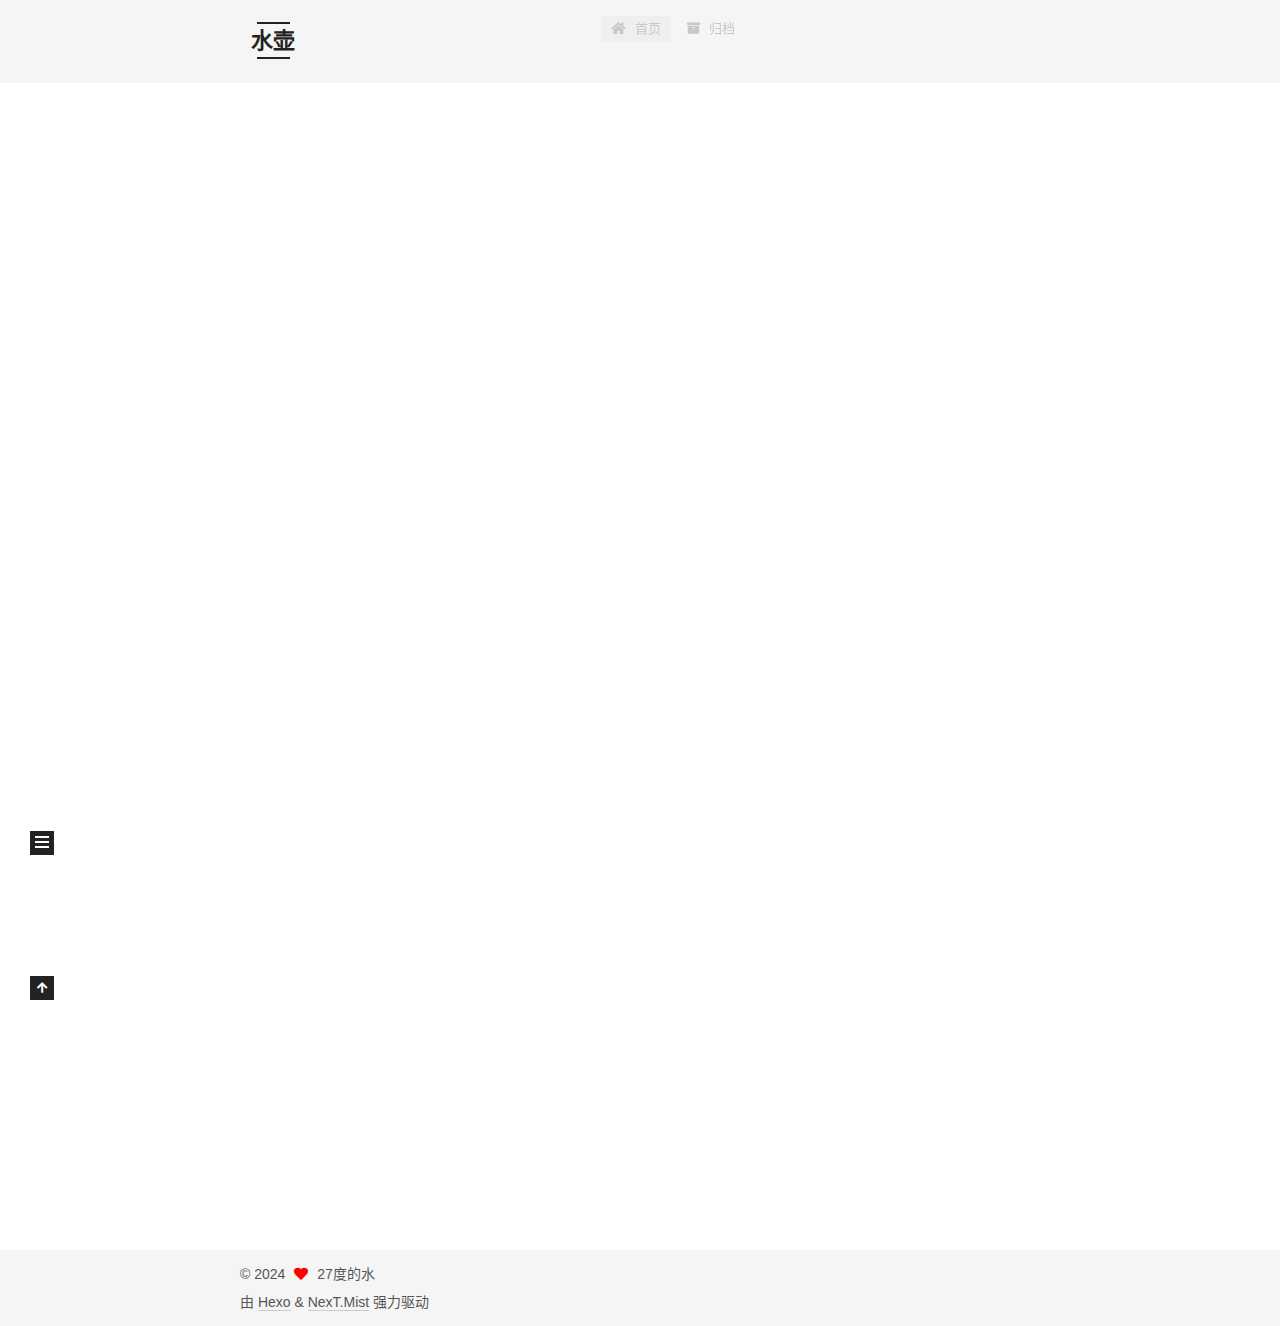
<file: index.html>
<!DOCTYPE html>
<html lang="zh-CN">
<head>
  <meta charset="UTF-8">
<meta name="viewport" content="width=device-width, initial-scale=1, maximum-scale=2">
<meta name="theme-color" content="#222">
<meta name="generator" content="Hexo 7.1.1">
  <link rel="apple-touch-icon" sizes="180x180" href="/images/apple-touch-icon-next.png">
  <link rel="icon" type="image/png" sizes="32x32" href="/images/favicon-32x32-next.png">
  <link rel="icon" type="image/png" sizes="16x16" href="/images/favicon-16x16-next.png">
  <link rel="mask-icon" href="/images/logo.svg" color="#222">

<link rel="stylesheet" href="/css/main.css">


<link rel="stylesheet" href="/lib/font-awesome/css/all.min.css">

<script id="hexo-configurations">
    var NexT = window.NexT || {};
    var CONFIG = {"hostname":"example.com","root":"/","scheme":"Mist","version":"7.8.0","exturl":false,"sidebar":{"position":"left","display":"post","padding":18,"offset":12,"onmobile":false},"copycode":{"enable":false,"show_result":false,"style":null},"back2top":{"enable":true,"sidebar":false,"scrollpercent":false},"bookmark":{"enable":false,"color":"#222","save":"auto"},"fancybox":false,"mediumzoom":false,"lazyload":false,"pangu":false,"comments":{"style":"tabs","active":null,"storage":true,"lazyload":false,"nav":null},"algolia":{"hits":{"per_page":10},"labels":{"input_placeholder":"Search for Posts","hits_empty":"We didn't find any results for the search: ${query}","hits_stats":"${hits} results found in ${time} ms"}},"localsearch":{"enable":false,"trigger":"auto","top_n_per_article":1,"unescape":false,"preload":false},"motion":{"enable":true,"async":false,"transition":{"post_block":"fadeIn","post_header":"slideDownIn","post_body":"slideDownIn","coll_header":"slideLeftIn","sidebar":"slideUpIn"}}};
  </script>

  <meta name="description" content="极致的规划">
<meta property="og:type" content="website">
<meta property="og:title" content="水壶">
<meta property="og:url" content="http://example.com/index.html">
<meta property="og:site_name" content="水壶">
<meta property="og:description" content="极致的规划">
<meta property="og:locale" content="zh_CN">
<meta property="article:author" content="27度的水">
<meta name="twitter:card" content="summary">

<link rel="canonical" href="http://example.com/">


<script id="page-configurations">
  // https://hexo.io/docs/variables.html
  CONFIG.page = {
    sidebar: "",
    isHome : true,
    isPost : false,
    lang   : 'zh-CN'
  };
</script>

  <title>水壶</title>
  






  <noscript>
  <style>
  .use-motion .brand,
  .use-motion .menu-item,
  .sidebar-inner,
  .use-motion .post-block,
  .use-motion .pagination,
  .use-motion .comments,
  .use-motion .post-header,
  .use-motion .post-body,
  .use-motion .collection-header { opacity: initial; }

  .use-motion .site-title,
  .use-motion .site-subtitle {
    opacity: initial;
    top: initial;
  }

  .use-motion .logo-line-before i { left: initial; }
  .use-motion .logo-line-after i { right: initial; }
  </style>
</noscript>

</head>

<body itemscope itemtype="http://schema.org/WebPage">
  <div class="container use-motion">
    <div class="headband"></div>

    <header class="header" itemscope itemtype="http://schema.org/WPHeader">
      <div class="header-inner"><div class="site-brand-container">
  <div class="site-nav-toggle">
    <div class="toggle" aria-label="切换导航栏">
      <span class="toggle-line toggle-line-first"></span>
      <span class="toggle-line toggle-line-middle"></span>
      <span class="toggle-line toggle-line-last"></span>
    </div>
  </div>

  <div class="site-meta">

    <a href="/" class="brand" rel="start">
      <span class="logo-line-before"><i></i></span>
      <h1 class="site-title">水壶</h1>
      <span class="logo-line-after"><i></i></span>
    </a>
  </div>

  <div class="site-nav-right">
    <div class="toggle popup-trigger">
    </div>
  </div>
</div>




<nav class="site-nav">
  <ul id="menu" class="main-menu menu">
        <li class="menu-item menu-item-home">

    <a href="/" rel="section"><i class="fa fa-home fa-fw"></i>首页</a>

  </li>
        <li class="menu-item menu-item-archives">

    <a href="/archives/" rel="section"><i class="fa fa-archive fa-fw"></i>归档</a>

  </li>
  </ul>
</nav>




</div>
    </header>

    
  <div class="back-to-top">
    <i class="fa fa-arrow-up"></i>
    <span>0%</span>
  </div>


    <main class="main">
      <div class="main-inner">
        <div class="content-wrap">
          

          <div class="content index posts-expand">
            
      
  
  
  <article itemscope itemtype="http://schema.org/Article" class="post-block" lang="zh-CN">
    <link itemprop="mainEntityOfPage" href="http://example.com/2024/02/11/hello-world/">

    <span hidden itemprop="author" itemscope itemtype="http://schema.org/Person">
      <meta itemprop="image" content="/images/avatar.gif">
      <meta itemprop="name" content="27度的水">
      <meta itemprop="description" content="极致的规划">
    </span>

    <span hidden itemprop="publisher" itemscope itemtype="http://schema.org/Organization">
      <meta itemprop="name" content="水壶">
    </span>
      <header class="post-header">
        <h2 class="post-title" itemprop="name headline">
          
            <a href="/2024/02/11/hello-world/" class="post-title-link" itemprop="url">Hello World</a>
        </h2>

        <div class="post-meta">
            <span class="post-meta-item">
              <span class="post-meta-item-icon">
                <i class="far fa-calendar"></i>
              </span>
              <span class="post-meta-item-text">发表于</span>

              <time title="创建时间：2024-02-11 18:22:19" itemprop="dateCreated datePublished" datetime="2024-02-11T18:22:19+08:00">2024-02-11</time>
            </span>

          

        </div>
      </header>

    
    
    
    <div class="post-body" itemprop="articleBody">

      
          <p>Welcome to <a target="_blank" rel="noopener" href="https://hexo.io/">Hexo</a>! This is your very first post. Check <a target="_blank" rel="noopener" href="https://hexo.io/docs/">documentation</a> for more info. If you get any problems when using Hexo, you can find the answer in <a target="_blank" rel="noopener" href="https://hexo.io/docs/troubleshooting.html">troubleshooting</a> or you can ask me on <a target="_blank" rel="noopener" href="https://github.com/hexojs/hexo/issues">GitHub</a>.</p>
<h2 id="Quick-Start"><a href="#Quick-Start" class="headerlink" title="Quick Start"></a>Quick Start</h2><h3 id="Create-a-new-post"><a href="#Create-a-new-post" class="headerlink" title="Create a new post"></a>Create a new post</h3><figure class="highlight bash"><table><tr><td class="gutter"><pre><span class="line">1</span><br></pre></td><td class="code"><pre><span class="line">$ hexo new <span class="string">&quot;My New Post&quot;</span></span><br></pre></td></tr></table></figure>

<p>More info: <a target="_blank" rel="noopener" href="https://hexo.io/docs/writing.html">Writing</a></p>
<h3 id="Run-server"><a href="#Run-server" class="headerlink" title="Run server"></a>Run server</h3><figure class="highlight bash"><table><tr><td class="gutter"><pre><span class="line">1</span><br></pre></td><td class="code"><pre><span class="line">$ hexo server</span><br></pre></td></tr></table></figure>

<p>More info: <a target="_blank" rel="noopener" href="https://hexo.io/docs/server.html">Server</a></p>
<h3 id="Generate-static-files"><a href="#Generate-static-files" class="headerlink" title="Generate static files"></a>Generate static files</h3><figure class="highlight bash"><table><tr><td class="gutter"><pre><span class="line">1</span><br></pre></td><td class="code"><pre><span class="line">$ hexo generate</span><br></pre></td></tr></table></figure>

<p>More info: <a target="_blank" rel="noopener" href="https://hexo.io/docs/generating.html">Generating</a></p>
<h3 id="Deploy-to-remote-sites"><a href="#Deploy-to-remote-sites" class="headerlink" title="Deploy to remote sites"></a>Deploy to remote sites</h3><figure class="highlight bash"><table><tr><td class="gutter"><pre><span class="line">1</span><br></pre></td><td class="code"><pre><span class="line">$ hexo deploy</span><br></pre></td></tr></table></figure>

<p>More info: <a target="_blank" rel="noopener" href="https://hexo.io/docs/one-command-deployment.html">Deployment</a></p>

      
    </div>

    
    
    
      <footer class="post-footer">
        <div class="post-eof"></div>
      </footer>
  </article>
  
  
  


  



          </div>
          

<script>
  window.addEventListener('tabs:register', () => {
    let { activeClass } = CONFIG.comments;
    if (CONFIG.comments.storage) {
      activeClass = localStorage.getItem('comments_active') || activeClass;
    }
    if (activeClass) {
      let activeTab = document.querySelector(`a[href="#comment-${activeClass}"]`);
      if (activeTab) {
        activeTab.click();
      }
    }
  });
  if (CONFIG.comments.storage) {
    window.addEventListener('tabs:click', event => {
      if (!event.target.matches('.tabs-comment .tab-content .tab-pane')) return;
      let commentClass = event.target.classList[1];
      localStorage.setItem('comments_active', commentClass);
    });
  }
</script>

        </div>
          
  
  <div class="toggle sidebar-toggle">
    <span class="toggle-line toggle-line-first"></span>
    <span class="toggle-line toggle-line-middle"></span>
    <span class="toggle-line toggle-line-last"></span>
  </div>

  <aside class="sidebar">
    <div class="sidebar-inner">

      <ul class="sidebar-nav motion-element">
        <li class="sidebar-nav-toc">
          文章目录
        </li>
        <li class="sidebar-nav-overview">
          站点概览
        </li>
      </ul>

      <!--noindex-->
      <div class="post-toc-wrap sidebar-panel">
      </div>
      <!--/noindex-->

      <div class="site-overview-wrap sidebar-panel">
        <div class="site-author motion-element" itemprop="author" itemscope itemtype="http://schema.org/Person">
  <p class="site-author-name" itemprop="name">27度的水</p>
  <div class="site-description" itemprop="description">极致的规划</div>
</div>
<div class="site-state-wrap motion-element">
  <nav class="site-state">
      <div class="site-state-item site-state-posts">
          <a href="/archives/">
        
          <span class="site-state-item-count">1</span>
          <span class="site-state-item-name">日志</span>
        </a>
      </div>
  </nav>
</div>



      </div>

    </div>
  </aside>
  <div id="sidebar-dimmer"></div>


      </div>
    </main>

    <footer class="footer">
      <div class="footer-inner">
        

        

<div class="copyright">
  
  &copy; 
  <span itemprop="copyrightYear">2024</span>
  <span class="with-love">
    <i class="fa fa-heart"></i>
  </span>
  <span class="author" itemprop="copyrightHolder">27度的水</span>
</div>
  <div class="powered-by">由 <a href="https://hexo.io/" class="theme-link" rel="noopener" target="_blank">Hexo</a> & <a href="https://mist.theme-next.org/" class="theme-link" rel="noopener" target="_blank">NexT.Mist</a> 强力驱动
  </div>

        








      </div>
    </footer>
  </div>

  
  <script src="/lib/anime.min.js"></script>
  <script src="/lib/velocity/velocity.min.js"></script>
  <script src="/lib/velocity/velocity.ui.min.js"></script>

<script src="/js/utils.js"></script>

<script src="/js/motion.js"></script>


<script src="/js/schemes/muse.js"></script>


<script src="/js/next-boot.js"></script>




  















  

  

</body>
</html>
</file>
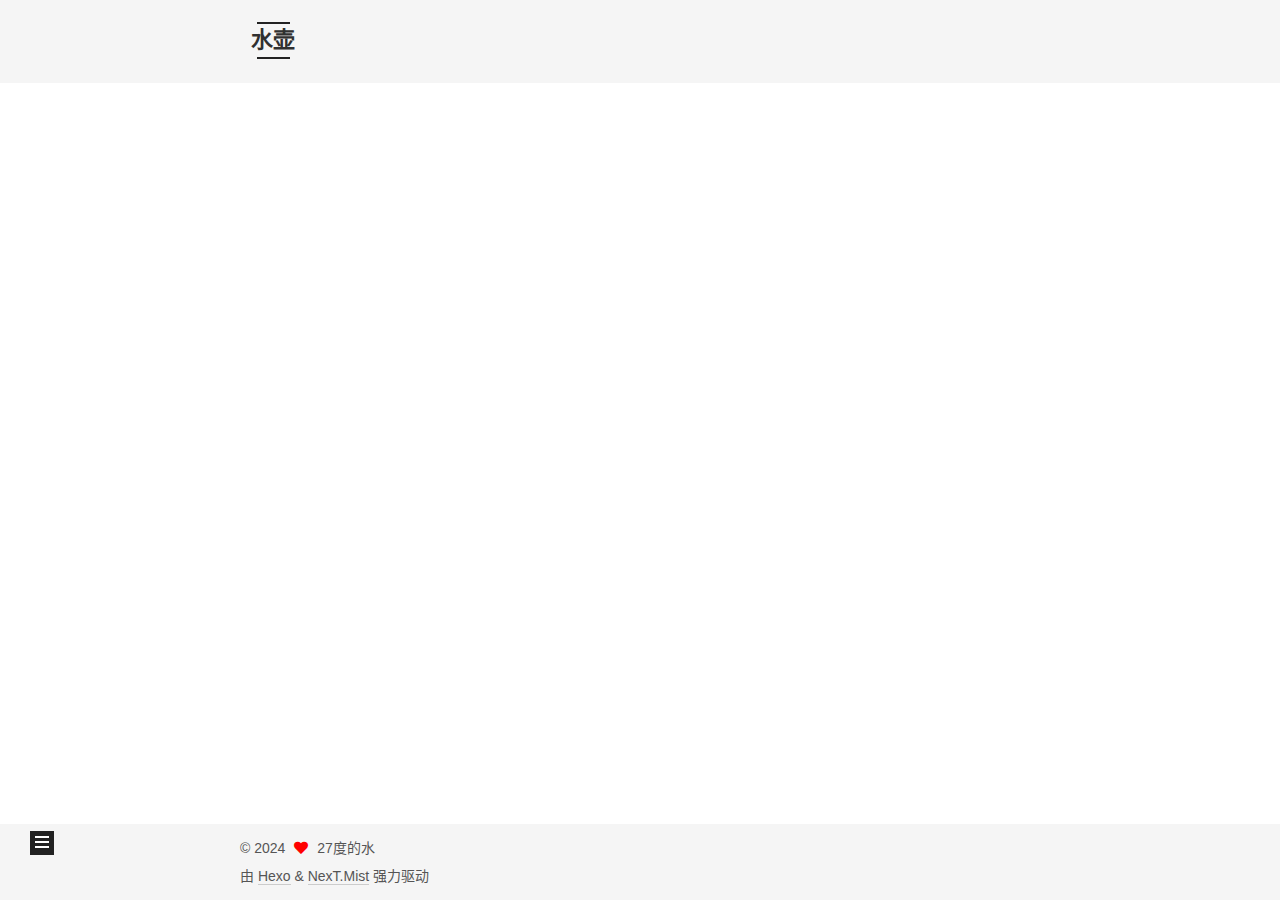
<file: archives/index.html>
<!DOCTYPE html>
<html lang="zh-CN">
<head>
  <meta charset="UTF-8">
<meta name="viewport" content="width=device-width, initial-scale=1, maximum-scale=2">
<meta name="theme-color" content="#222">
<meta name="generator" content="Hexo 7.1.1">
  <link rel="apple-touch-icon" sizes="180x180" href="/images/apple-touch-icon-next.png">
  <link rel="icon" type="image/png" sizes="32x32" href="/images/favicon-32x32-next.png">
  <link rel="icon" type="image/png" sizes="16x16" href="/images/favicon-16x16-next.png">
  <link rel="mask-icon" href="/images/logo.svg" color="#222">

<link rel="stylesheet" href="/css/main.css">


<link rel="stylesheet" href="/lib/font-awesome/css/all.min.css">

<script id="hexo-configurations">
    var NexT = window.NexT || {};
    var CONFIG = {"hostname":"example.com","root":"/","scheme":"Mist","version":"7.8.0","exturl":false,"sidebar":{"position":"left","display":"post","padding":18,"offset":12,"onmobile":false},"copycode":{"enable":false,"show_result":false,"style":null},"back2top":{"enable":true,"sidebar":false,"scrollpercent":false},"bookmark":{"enable":false,"color":"#222","save":"auto"},"fancybox":false,"mediumzoom":false,"lazyload":false,"pangu":false,"comments":{"style":"tabs","active":null,"storage":true,"lazyload":false,"nav":null},"algolia":{"hits":{"per_page":10},"labels":{"input_placeholder":"Search for Posts","hits_empty":"We didn't find any results for the search: ${query}","hits_stats":"${hits} results found in ${time} ms"}},"localsearch":{"enable":false,"trigger":"auto","top_n_per_article":1,"unescape":false,"preload":false},"motion":{"enable":true,"async":false,"transition":{"post_block":"fadeIn","post_header":"slideDownIn","post_body":"slideDownIn","coll_header":"slideLeftIn","sidebar":"slideUpIn"}}};
  </script>

  <meta name="description" content="极致的规划">
<meta property="og:type" content="website">
<meta property="og:title" content="水壶">
<meta property="og:url" content="http://example.com/archives/index.html">
<meta property="og:site_name" content="水壶">
<meta property="og:description" content="极致的规划">
<meta property="og:locale" content="zh_CN">
<meta property="article:author" content="27度的水">
<meta name="twitter:card" content="summary">

<link rel="canonical" href="http://example.com/archives/">


<script id="page-configurations">
  // https://hexo.io/docs/variables.html
  CONFIG.page = {
    sidebar: "",
    isHome : false,
    isPost : false,
    lang   : 'zh-CN'
  };
</script>

  <title>归档 | 水壶</title>
  






  <noscript>
  <style>
  .use-motion .brand,
  .use-motion .menu-item,
  .sidebar-inner,
  .use-motion .post-block,
  .use-motion .pagination,
  .use-motion .comments,
  .use-motion .post-header,
  .use-motion .post-body,
  .use-motion .collection-header { opacity: initial; }

  .use-motion .site-title,
  .use-motion .site-subtitle {
    opacity: initial;
    top: initial;
  }

  .use-motion .logo-line-before i { left: initial; }
  .use-motion .logo-line-after i { right: initial; }
  </style>
</noscript>

</head>

<body itemscope itemtype="http://schema.org/WebPage">
  <div class="container use-motion">
    <div class="headband"></div>

    <header class="header" itemscope itemtype="http://schema.org/WPHeader">
      <div class="header-inner"><div class="site-brand-container">
  <div class="site-nav-toggle">
    <div class="toggle" aria-label="切换导航栏">
      <span class="toggle-line toggle-line-first"></span>
      <span class="toggle-line toggle-line-middle"></span>
      <span class="toggle-line toggle-line-last"></span>
    </div>
  </div>

  <div class="site-meta">

    <a href="/" class="brand" rel="start">
      <span class="logo-line-before"><i></i></span>
      <h1 class="site-title">水壶</h1>
      <span class="logo-line-after"><i></i></span>
    </a>
  </div>

  <div class="site-nav-right">
    <div class="toggle popup-trigger">
    </div>
  </div>
</div>




<nav class="site-nav">
  <ul id="menu" class="main-menu menu">
        <li class="menu-item menu-item-home">

    <a href="/" rel="section"><i class="fa fa-home fa-fw"></i>首页</a>

  </li>
        <li class="menu-item menu-item-archives">

    <a href="/archives/" rel="section"><i class="fa fa-archive fa-fw"></i>归档</a>

  </li>
  </ul>
</nav>




</div>
    </header>

    
  <div class="back-to-top">
    <i class="fa fa-arrow-up"></i>
    <span>0%</span>
  </div>


    <main class="main">
      <div class="main-inner">
        <div class="content-wrap">
          

          <div class="content archive">
            

  
  
  
  <div class="post-block">
    <div class="posts-collapse">
      <div class="collection-title">
        <span class="collection-header">嗯..! 目前共计 1 篇日志。 继续努力。</span>
      </div>

      
    <div class="collection-year">
      <span class="collection-header">2024</span>
    </div>

  <article itemscope itemtype="http://schema.org/Article">
    <header class="post-header">

      <div class="post-meta">
        <time itemprop="dateCreated"
              datetime="2024-02-11T18:22:19+08:00"
              content="2024-02-11">
          02-11
        </time>
      </div>

      <div class="post-title">
          <a class="post-title-link" href="/2024/02/11/hello-world/" itemprop="url">
            <span itemprop="name">Hello World</span>
          </a>
      </div>

    </header>
  </article>


    </div>
  </div>
  
  
  

  



          </div>
          

<script>
  window.addEventListener('tabs:register', () => {
    let { activeClass } = CONFIG.comments;
    if (CONFIG.comments.storage) {
      activeClass = localStorage.getItem('comments_active') || activeClass;
    }
    if (activeClass) {
      let activeTab = document.querySelector(`a[href="#comment-${activeClass}"]`);
      if (activeTab) {
        activeTab.click();
      }
    }
  });
  if (CONFIG.comments.storage) {
    window.addEventListener('tabs:click', event => {
      if (!event.target.matches('.tabs-comment .tab-content .tab-pane')) return;
      let commentClass = event.target.classList[1];
      localStorage.setItem('comments_active', commentClass);
    });
  }
</script>

        </div>
          
  
  <div class="toggle sidebar-toggle">
    <span class="toggle-line toggle-line-first"></span>
    <span class="toggle-line toggle-line-middle"></span>
    <span class="toggle-line toggle-line-last"></span>
  </div>

  <aside class="sidebar">
    <div class="sidebar-inner">

      <ul class="sidebar-nav motion-element">
        <li class="sidebar-nav-toc">
          文章目录
        </li>
        <li class="sidebar-nav-overview">
          站点概览
        </li>
      </ul>

      <!--noindex-->
      <div class="post-toc-wrap sidebar-panel">
      </div>
      <!--/noindex-->

      <div class="site-overview-wrap sidebar-panel">
        <div class="site-author motion-element" itemprop="author" itemscope itemtype="http://schema.org/Person">
  <p class="site-author-name" itemprop="name">27度的水</p>
  <div class="site-description" itemprop="description">极致的规划</div>
</div>
<div class="site-state-wrap motion-element">
  <nav class="site-state">
      <div class="site-state-item site-state-posts">
          <a href="/archives/">
        
          <span class="site-state-item-count">1</span>
          <span class="site-state-item-name">日志</span>
        </a>
      </div>
  </nav>
</div>



      </div>

    </div>
  </aside>
  <div id="sidebar-dimmer"></div>


      </div>
    </main>

    <footer class="footer">
      <div class="footer-inner">
        

        

<div class="copyright">
  
  &copy; 
  <span itemprop="copyrightYear">2024</span>
  <span class="with-love">
    <i class="fa fa-heart"></i>
  </span>
  <span class="author" itemprop="copyrightHolder">27度的水</span>
</div>
  <div class="powered-by">由 <a href="https://hexo.io/" class="theme-link" rel="noopener" target="_blank">Hexo</a> & <a href="https://mist.theme-next.org/" class="theme-link" rel="noopener" target="_blank">NexT.Mist</a> 强力驱动
  </div>

        








      </div>
    </footer>
  </div>

  
  <script src="/lib/anime.min.js"></script>
  <script src="/lib/velocity/velocity.min.js"></script>
  <script src="/lib/velocity/velocity.ui.min.js"></script>

<script src="/js/utils.js"></script>

<script src="/js/motion.js"></script>


<script src="/js/schemes/muse.js"></script>


<script src="/js/next-boot.js"></script>




  















  

  

</body>
</html>
</file>
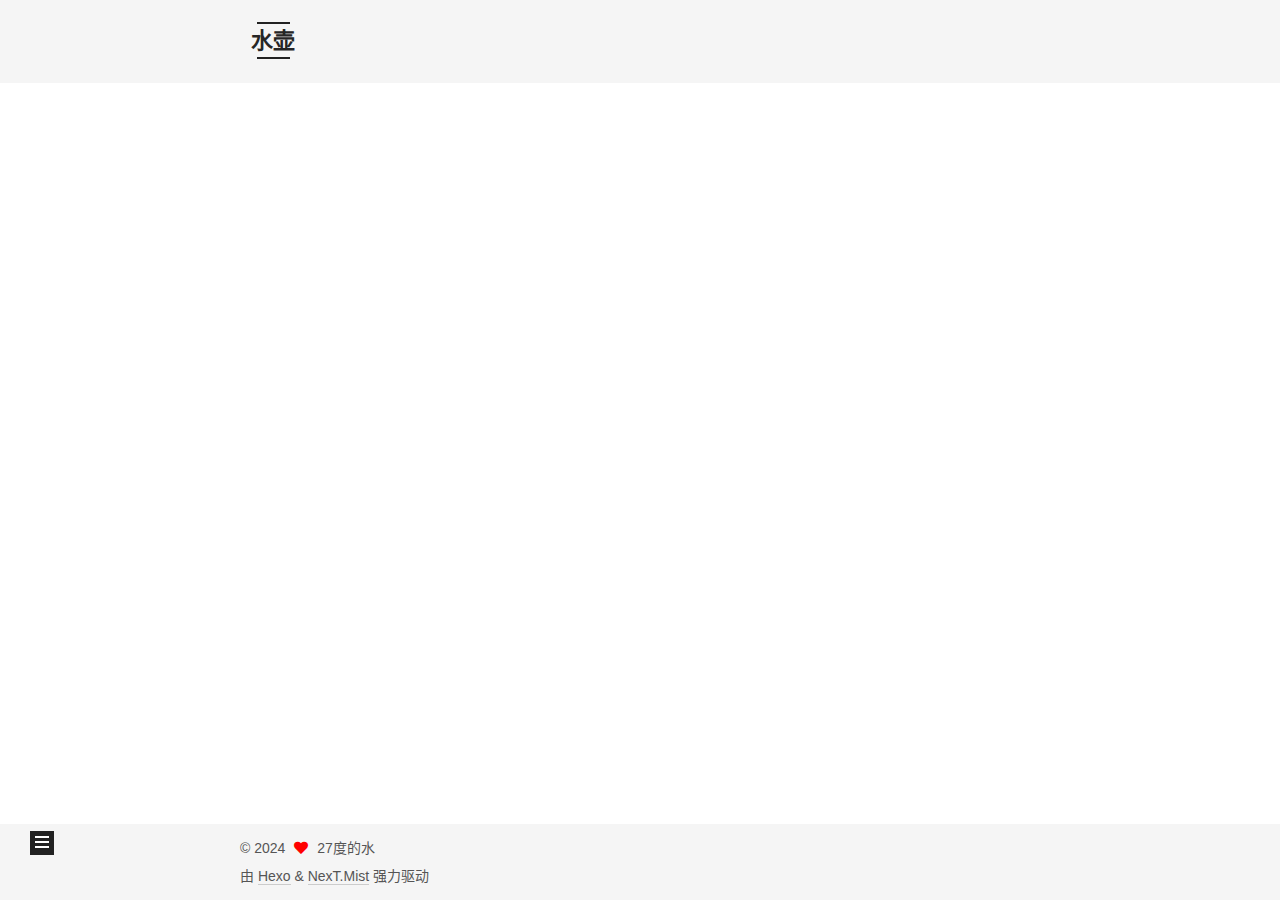
<file: archives/2024/index.html>
<!DOCTYPE html>
<html lang="zh-CN">
<head>
  <meta charset="UTF-8">
<meta name="viewport" content="width=device-width, initial-scale=1, maximum-scale=2">
<meta name="theme-color" content="#222">
<meta name="generator" content="Hexo 7.1.1">
  <link rel="apple-touch-icon" sizes="180x180" href="/images/apple-touch-icon-next.png">
  <link rel="icon" type="image/png" sizes="32x32" href="/images/favicon-32x32-next.png">
  <link rel="icon" type="image/png" sizes="16x16" href="/images/favicon-16x16-next.png">
  <link rel="mask-icon" href="/images/logo.svg" color="#222">

<link rel="stylesheet" href="/css/main.css">


<link rel="stylesheet" href="/lib/font-awesome/css/all.min.css">

<script id="hexo-configurations">
    var NexT = window.NexT || {};
    var CONFIG = {"hostname":"example.com","root":"/","scheme":"Mist","version":"7.8.0","exturl":false,"sidebar":{"position":"left","display":"post","padding":18,"offset":12,"onmobile":false},"copycode":{"enable":false,"show_result":false,"style":null},"back2top":{"enable":true,"sidebar":false,"scrollpercent":false},"bookmark":{"enable":false,"color":"#222","save":"auto"},"fancybox":false,"mediumzoom":false,"lazyload":false,"pangu":false,"comments":{"style":"tabs","active":null,"storage":true,"lazyload":false,"nav":null},"algolia":{"hits":{"per_page":10},"labels":{"input_placeholder":"Search for Posts","hits_empty":"We didn't find any results for the search: ${query}","hits_stats":"${hits} results found in ${time} ms"}},"localsearch":{"enable":false,"trigger":"auto","top_n_per_article":1,"unescape":false,"preload":false},"motion":{"enable":true,"async":false,"transition":{"post_block":"fadeIn","post_header":"slideDownIn","post_body":"slideDownIn","coll_header":"slideLeftIn","sidebar":"slideUpIn"}}};
  </script>

  <meta name="description" content="极致的规划">
<meta property="og:type" content="website">
<meta property="og:title" content="水壶">
<meta property="og:url" content="http://example.com/archives/2024/index.html">
<meta property="og:site_name" content="水壶">
<meta property="og:description" content="极致的规划">
<meta property="og:locale" content="zh_CN">
<meta property="article:author" content="27度的水">
<meta name="twitter:card" content="summary">

<link rel="canonical" href="http://example.com/archives/2024/">


<script id="page-configurations">
  // https://hexo.io/docs/variables.html
  CONFIG.page = {
    sidebar: "",
    isHome : false,
    isPost : false,
    lang   : 'zh-CN'
  };
</script>

  <title>归档 | 水壶</title>
  






  <noscript>
  <style>
  .use-motion .brand,
  .use-motion .menu-item,
  .sidebar-inner,
  .use-motion .post-block,
  .use-motion .pagination,
  .use-motion .comments,
  .use-motion .post-header,
  .use-motion .post-body,
  .use-motion .collection-header { opacity: initial; }

  .use-motion .site-title,
  .use-motion .site-subtitle {
    opacity: initial;
    top: initial;
  }

  .use-motion .logo-line-before i { left: initial; }
  .use-motion .logo-line-after i { right: initial; }
  </style>
</noscript>

</head>

<body itemscope itemtype="http://schema.org/WebPage">
  <div class="container use-motion">
    <div class="headband"></div>

    <header class="header" itemscope itemtype="http://schema.org/WPHeader">
      <div class="header-inner"><div class="site-brand-container">
  <div class="site-nav-toggle">
    <div class="toggle" aria-label="切换导航栏">
      <span class="toggle-line toggle-line-first"></span>
      <span class="toggle-line toggle-line-middle"></span>
      <span class="toggle-line toggle-line-last"></span>
    </div>
  </div>

  <div class="site-meta">

    <a href="/" class="brand" rel="start">
      <span class="logo-line-before"><i></i></span>
      <h1 class="site-title">水壶</h1>
      <span class="logo-line-after"><i></i></span>
    </a>
  </div>

  <div class="site-nav-right">
    <div class="toggle popup-trigger">
    </div>
  </div>
</div>




<nav class="site-nav">
  <ul id="menu" class="main-menu menu">
        <li class="menu-item menu-item-home">

    <a href="/" rel="section"><i class="fa fa-home fa-fw"></i>首页</a>

  </li>
        <li class="menu-item menu-item-archives">

    <a href="/archives/" rel="section"><i class="fa fa-archive fa-fw"></i>归档</a>

  </li>
  </ul>
</nav>




</div>
    </header>

    
  <div class="back-to-top">
    <i class="fa fa-arrow-up"></i>
    <span>0%</span>
  </div>


    <main class="main">
      <div class="main-inner">
        <div class="content-wrap">
          

          <div class="content archive">
            

  
  
  
  <div class="post-block">
    <div class="posts-collapse">
      <div class="collection-title">
        <span class="collection-header">嗯..! 目前共计 1 篇日志。 继续努力。</span>
      </div>

      
    <div class="collection-year">
      <span class="collection-header">2024</span>
    </div>

  <article itemscope itemtype="http://schema.org/Article">
    <header class="post-header">

      <div class="post-meta">
        <time itemprop="dateCreated"
              datetime="2024-02-11T18:22:19+08:00"
              content="2024-02-11">
          02-11
        </time>
      </div>

      <div class="post-title">
          <a class="post-title-link" href="/2024/02/11/hello-world/" itemprop="url">
            <span itemprop="name">Hello World</span>
          </a>
      </div>

    </header>
  </article>


    </div>
  </div>
  
  
  

  



          </div>
          

<script>
  window.addEventListener('tabs:register', () => {
    let { activeClass } = CONFIG.comments;
    if (CONFIG.comments.storage) {
      activeClass = localStorage.getItem('comments_active') || activeClass;
    }
    if (activeClass) {
      let activeTab = document.querySelector(`a[href="#comment-${activeClass}"]`);
      if (activeTab) {
        activeTab.click();
      }
    }
  });
  if (CONFIG.comments.storage) {
    window.addEventListener('tabs:click', event => {
      if (!event.target.matches('.tabs-comment .tab-content .tab-pane')) return;
      let commentClass = event.target.classList[1];
      localStorage.setItem('comments_active', commentClass);
    });
  }
</script>

        </div>
          
  
  <div class="toggle sidebar-toggle">
    <span class="toggle-line toggle-line-first"></span>
    <span class="toggle-line toggle-line-middle"></span>
    <span class="toggle-line toggle-line-last"></span>
  </div>

  <aside class="sidebar">
    <div class="sidebar-inner">

      <ul class="sidebar-nav motion-element">
        <li class="sidebar-nav-toc">
          文章目录
        </li>
        <li class="sidebar-nav-overview">
          站点概览
        </li>
      </ul>

      <!--noindex-->
      <div class="post-toc-wrap sidebar-panel">
      </div>
      <!--/noindex-->

      <div class="site-overview-wrap sidebar-panel">
        <div class="site-author motion-element" itemprop="author" itemscope itemtype="http://schema.org/Person">
  <p class="site-author-name" itemprop="name">27度的水</p>
  <div class="site-description" itemprop="description">极致的规划</div>
</div>
<div class="site-state-wrap motion-element">
  <nav class="site-state">
      <div class="site-state-item site-state-posts">
          <a href="/archives/">
        
          <span class="site-state-item-count">1</span>
          <span class="site-state-item-name">日志</span>
        </a>
      </div>
  </nav>
</div>



      </div>

    </div>
  </aside>
  <div id="sidebar-dimmer"></div>


      </div>
    </main>

    <footer class="footer">
      <div class="footer-inner">
        

        

<div class="copyright">
  
  &copy; 
  <span itemprop="copyrightYear">2024</span>
  <span class="with-love">
    <i class="fa fa-heart"></i>
  </span>
  <span class="author" itemprop="copyrightHolder">27度的水</span>
</div>
  <div class="powered-by">由 <a href="https://hexo.io/" class="theme-link" rel="noopener" target="_blank">Hexo</a> & <a href="https://mist.theme-next.org/" class="theme-link" rel="noopener" target="_blank">NexT.Mist</a> 强力驱动
  </div>

        








      </div>
    </footer>
  </div>

  
  <script src="/lib/anime.min.js"></script>
  <script src="/lib/velocity/velocity.min.js"></script>
  <script src="/lib/velocity/velocity.ui.min.js"></script>

<script src="/js/utils.js"></script>

<script src="/js/motion.js"></script>


<script src="/js/schemes/muse.js"></script>


<script src="/js/next-boot.js"></script>




  















  

  

</body>
</html>
</file>
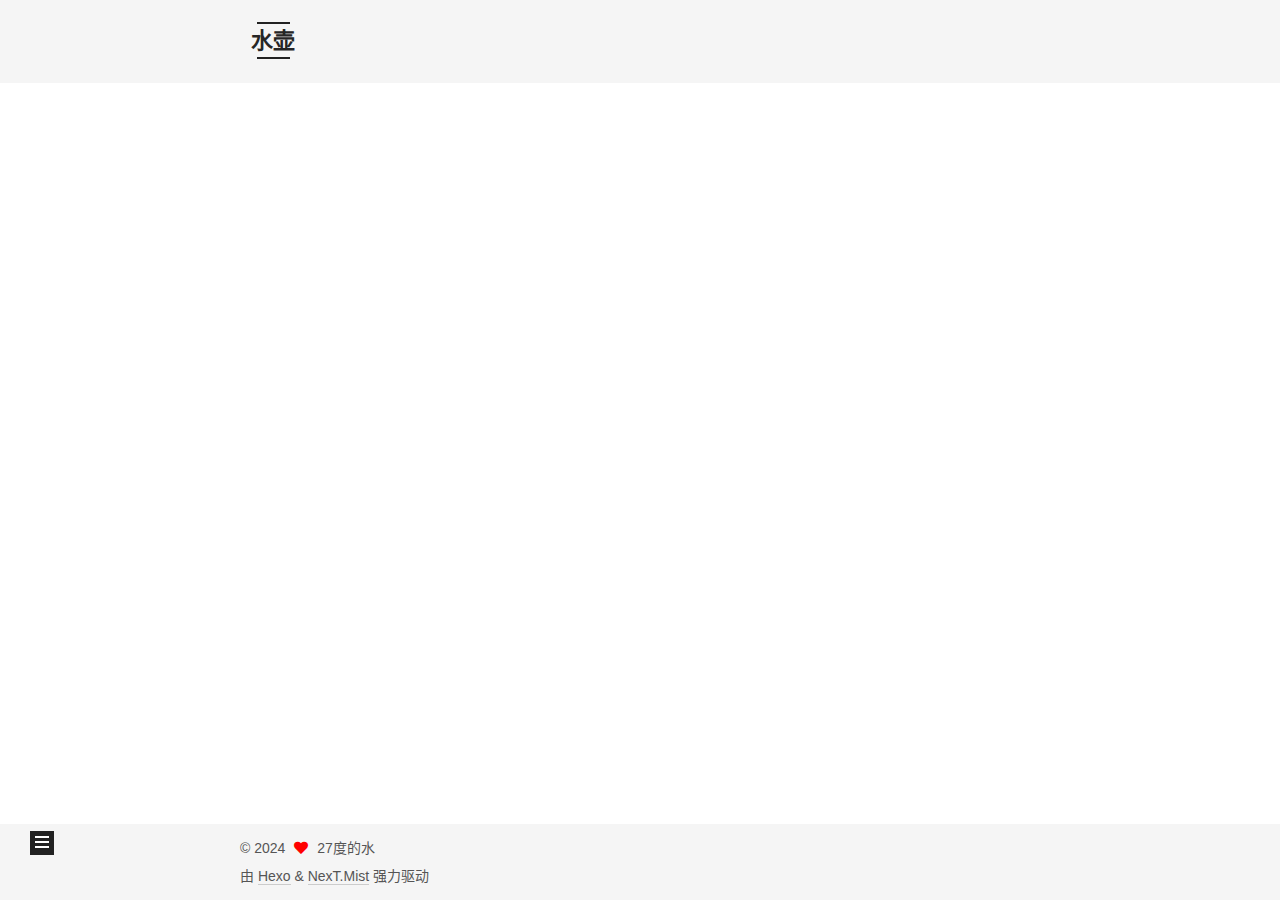
<file: archives/2024/02/index.html>
<!DOCTYPE html>
<html lang="zh-CN">
<head>
  <meta charset="UTF-8">
<meta name="viewport" content="width=device-width, initial-scale=1, maximum-scale=2">
<meta name="theme-color" content="#222">
<meta name="generator" content="Hexo 7.1.1">
  <link rel="apple-touch-icon" sizes="180x180" href="/images/apple-touch-icon-next.png">
  <link rel="icon" type="image/png" sizes="32x32" href="/images/favicon-32x32-next.png">
  <link rel="icon" type="image/png" sizes="16x16" href="/images/favicon-16x16-next.png">
  <link rel="mask-icon" href="/images/logo.svg" color="#222">

<link rel="stylesheet" href="/css/main.css">


<link rel="stylesheet" href="/lib/font-awesome/css/all.min.css">

<script id="hexo-configurations">
    var NexT = window.NexT || {};
    var CONFIG = {"hostname":"example.com","root":"/","scheme":"Mist","version":"7.8.0","exturl":false,"sidebar":{"position":"left","display":"post","padding":18,"offset":12,"onmobile":false},"copycode":{"enable":false,"show_result":false,"style":null},"back2top":{"enable":true,"sidebar":false,"scrollpercent":false},"bookmark":{"enable":false,"color":"#222","save":"auto"},"fancybox":false,"mediumzoom":false,"lazyload":false,"pangu":false,"comments":{"style":"tabs","active":null,"storage":true,"lazyload":false,"nav":null},"algolia":{"hits":{"per_page":10},"labels":{"input_placeholder":"Search for Posts","hits_empty":"We didn't find any results for the search: ${query}","hits_stats":"${hits} results found in ${time} ms"}},"localsearch":{"enable":false,"trigger":"auto","top_n_per_article":1,"unescape":false,"preload":false},"motion":{"enable":true,"async":false,"transition":{"post_block":"fadeIn","post_header":"slideDownIn","post_body":"slideDownIn","coll_header":"slideLeftIn","sidebar":"slideUpIn"}}};
  </script>

  <meta name="description" content="极致的规划">
<meta property="og:type" content="website">
<meta property="og:title" content="水壶">
<meta property="og:url" content="http://example.com/archives/2024/02/index.html">
<meta property="og:site_name" content="水壶">
<meta property="og:description" content="极致的规划">
<meta property="og:locale" content="zh_CN">
<meta property="article:author" content="27度的水">
<meta name="twitter:card" content="summary">

<link rel="canonical" href="http://example.com/archives/2024/02/">


<script id="page-configurations">
  // https://hexo.io/docs/variables.html
  CONFIG.page = {
    sidebar: "",
    isHome : false,
    isPost : false,
    lang   : 'zh-CN'
  };
</script>

  <title>归档 | 水壶</title>
  






  <noscript>
  <style>
  .use-motion .brand,
  .use-motion .menu-item,
  .sidebar-inner,
  .use-motion .post-block,
  .use-motion .pagination,
  .use-motion .comments,
  .use-motion .post-header,
  .use-motion .post-body,
  .use-motion .collection-header { opacity: initial; }

  .use-motion .site-title,
  .use-motion .site-subtitle {
    opacity: initial;
    top: initial;
  }

  .use-motion .logo-line-before i { left: initial; }
  .use-motion .logo-line-after i { right: initial; }
  </style>
</noscript>

</head>

<body itemscope itemtype="http://schema.org/WebPage">
  <div class="container use-motion">
    <div class="headband"></div>

    <header class="header" itemscope itemtype="http://schema.org/WPHeader">
      <div class="header-inner"><div class="site-brand-container">
  <div class="site-nav-toggle">
    <div class="toggle" aria-label="切换导航栏">
      <span class="toggle-line toggle-line-first"></span>
      <span class="toggle-line toggle-line-middle"></span>
      <span class="toggle-line toggle-line-last"></span>
    </div>
  </div>

  <div class="site-meta">

    <a href="/" class="brand" rel="start">
      <span class="logo-line-before"><i></i></span>
      <h1 class="site-title">水壶</h1>
      <span class="logo-line-after"><i></i></span>
    </a>
  </div>

  <div class="site-nav-right">
    <div class="toggle popup-trigger">
    </div>
  </div>
</div>




<nav class="site-nav">
  <ul id="menu" class="main-menu menu">
        <li class="menu-item menu-item-home">

    <a href="/" rel="section"><i class="fa fa-home fa-fw"></i>首页</a>

  </li>
        <li class="menu-item menu-item-archives">

    <a href="/archives/" rel="section"><i class="fa fa-archive fa-fw"></i>归档</a>

  </li>
  </ul>
</nav>




</div>
    </header>

    
  <div class="back-to-top">
    <i class="fa fa-arrow-up"></i>
    <span>0%</span>
  </div>


    <main class="main">
      <div class="main-inner">
        <div class="content-wrap">
          

          <div class="content archive">
            

  
  
  
  <div class="post-block">
    <div class="posts-collapse">
      <div class="collection-title">
        <span class="collection-header">嗯..! 目前共计 1 篇日志。 继续努力。</span>
      </div>

      
    <div class="collection-year">
      <span class="collection-header">2024</span>
    </div>

  <article itemscope itemtype="http://schema.org/Article">
    <header class="post-header">

      <div class="post-meta">
        <time itemprop="dateCreated"
              datetime="2024-02-11T18:22:19+08:00"
              content="2024-02-11">
          02-11
        </time>
      </div>

      <div class="post-title">
          <a class="post-title-link" href="/2024/02/11/hello-world/" itemprop="url">
            <span itemprop="name">Hello World</span>
          </a>
      </div>

    </header>
  </article>


    </div>
  </div>
  
  
  

  



          </div>
          

<script>
  window.addEventListener('tabs:register', () => {
    let { activeClass } = CONFIG.comments;
    if (CONFIG.comments.storage) {
      activeClass = localStorage.getItem('comments_active') || activeClass;
    }
    if (activeClass) {
      let activeTab = document.querySelector(`a[href="#comment-${activeClass}"]`);
      if (activeTab) {
        activeTab.click();
      }
    }
  });
  if (CONFIG.comments.storage) {
    window.addEventListener('tabs:click', event => {
      if (!event.target.matches('.tabs-comment .tab-content .tab-pane')) return;
      let commentClass = event.target.classList[1];
      localStorage.setItem('comments_active', commentClass);
    });
  }
</script>

        </div>
          
  
  <div class="toggle sidebar-toggle">
    <span class="toggle-line toggle-line-first"></span>
    <span class="toggle-line toggle-line-middle"></span>
    <span class="toggle-line toggle-line-last"></span>
  </div>

  <aside class="sidebar">
    <div class="sidebar-inner">

      <ul class="sidebar-nav motion-element">
        <li class="sidebar-nav-toc">
          文章目录
        </li>
        <li class="sidebar-nav-overview">
          站点概览
        </li>
      </ul>

      <!--noindex-->
      <div class="post-toc-wrap sidebar-panel">
      </div>
      <!--/noindex-->

      <div class="site-overview-wrap sidebar-panel">
        <div class="site-author motion-element" itemprop="author" itemscope itemtype="http://schema.org/Person">
  <p class="site-author-name" itemprop="name">27度的水</p>
  <div class="site-description" itemprop="description">极致的规划</div>
</div>
<div class="site-state-wrap motion-element">
  <nav class="site-state">
      <div class="site-state-item site-state-posts">
          <a href="/archives/">
        
          <span class="site-state-item-count">1</span>
          <span class="site-state-item-name">日志</span>
        </a>
      </div>
  </nav>
</div>



      </div>

    </div>
  </aside>
  <div id="sidebar-dimmer"></div>


      </div>
    </main>

    <footer class="footer">
      <div class="footer-inner">
        

        

<div class="copyright">
  
  &copy; 
  <span itemprop="copyrightYear">2024</span>
  <span class="with-love">
    <i class="fa fa-heart"></i>
  </span>
  <span class="author" itemprop="copyrightHolder">27度的水</span>
</div>
  <div class="powered-by">由 <a href="https://hexo.io/" class="theme-link" rel="noopener" target="_blank">Hexo</a> & <a href="https://mist.theme-next.org/" class="theme-link" rel="noopener" target="_blank">NexT.Mist</a> 强力驱动
  </div>

        








      </div>
    </footer>
  </div>

  
  <script src="/lib/anime.min.js"></script>
  <script src="/lib/velocity/velocity.min.js"></script>
  <script src="/lib/velocity/velocity.ui.min.js"></script>

<script src="/js/utils.js"></script>

<script src="/js/motion.js"></script>


<script src="/js/schemes/muse.js"></script>


<script src="/js/next-boot.js"></script>




  















  

  

</body>
</html>
</file>
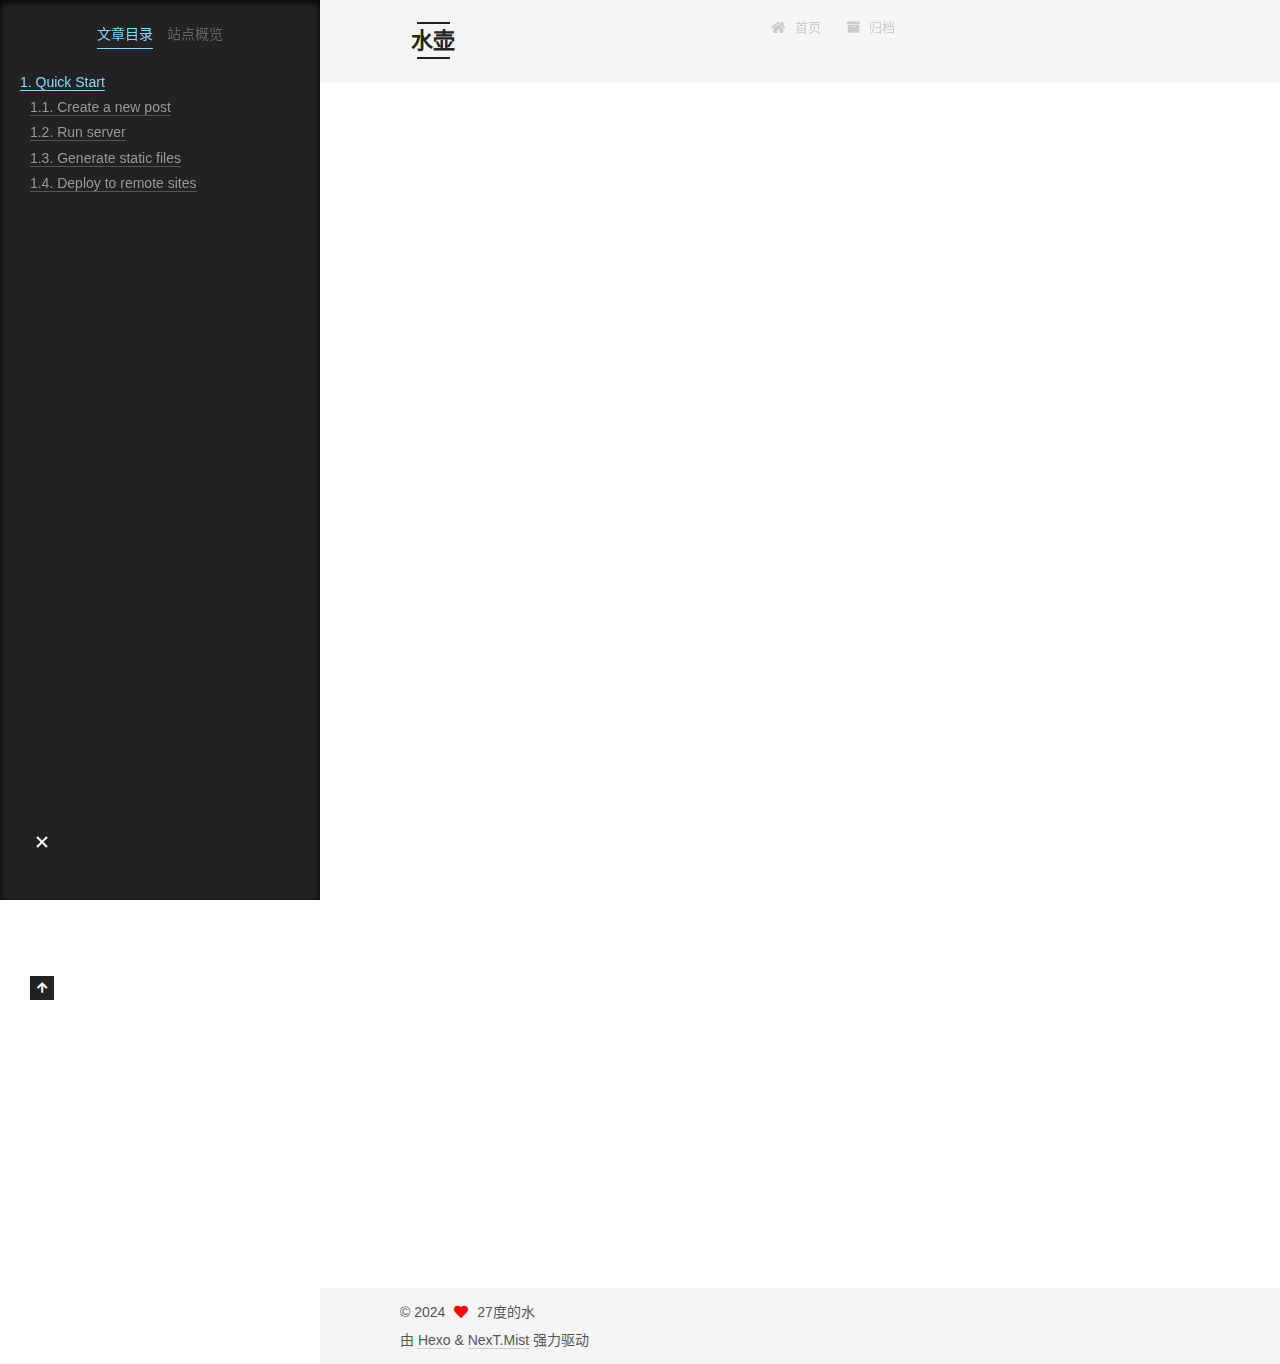
<file: 2024/02/11/hello-world/index.html>
<!DOCTYPE html>
<html lang="zh-CN">
<head>
  <meta charset="UTF-8">
<meta name="viewport" content="width=device-width, initial-scale=1, maximum-scale=2">
<meta name="theme-color" content="#222">
<meta name="generator" content="Hexo 7.1.1">
  <link rel="apple-touch-icon" sizes="180x180" href="/images/apple-touch-icon-next.png">
  <link rel="icon" type="image/png" sizes="32x32" href="/images/favicon-32x32-next.png">
  <link rel="icon" type="image/png" sizes="16x16" href="/images/favicon-16x16-next.png">
  <link rel="mask-icon" href="/images/logo.svg" color="#222">

<link rel="stylesheet" href="/css/main.css">


<link rel="stylesheet" href="/lib/font-awesome/css/all.min.css">

<script id="hexo-configurations">
    var NexT = window.NexT || {};
    var CONFIG = {"hostname":"example.com","root":"/","scheme":"Mist","version":"7.8.0","exturl":false,"sidebar":{"position":"left","display":"post","padding":18,"offset":12,"onmobile":false},"copycode":{"enable":false,"show_result":false,"style":null},"back2top":{"enable":true,"sidebar":false,"scrollpercent":false},"bookmark":{"enable":false,"color":"#222","save":"auto"},"fancybox":false,"mediumzoom":false,"lazyload":false,"pangu":false,"comments":{"style":"tabs","active":null,"storage":true,"lazyload":false,"nav":null},"algolia":{"hits":{"per_page":10},"labels":{"input_placeholder":"Search for Posts","hits_empty":"We didn't find any results for the search: ${query}","hits_stats":"${hits} results found in ${time} ms"}},"localsearch":{"enable":false,"trigger":"auto","top_n_per_article":1,"unescape":false,"preload":false},"motion":{"enable":true,"async":false,"transition":{"post_block":"fadeIn","post_header":"slideDownIn","post_body":"slideDownIn","coll_header":"slideLeftIn","sidebar":"slideUpIn"}}};
  </script>

  <meta name="description" content="Welcome to Hexo! This is your very first post. Check documentation for more info. If you get any problems when using Hexo, you can find the answer in troubleshooting or you can ask me on GitHub. Quick">
<meta property="og:type" content="article">
<meta property="og:title" content="Hello World">
<meta property="og:url" content="http://example.com/2024/02/11/hello-world/index.html">
<meta property="og:site_name" content="水壶">
<meta property="og:description" content="Welcome to Hexo! This is your very first post. Check documentation for more info. If you get any problems when using Hexo, you can find the answer in troubleshooting or you can ask me on GitHub. Quick">
<meta property="og:locale" content="zh_CN">
<meta property="article:published_time" content="2024-02-11T10:22:19.698Z">
<meta property="article:modified_time" content="2024-02-11T10:22:19.699Z">
<meta property="article:author" content="27度的水">
<meta name="twitter:card" content="summary">

<link rel="canonical" href="http://example.com/2024/02/11/hello-world/">


<script id="page-configurations">
  // https://hexo.io/docs/variables.html
  CONFIG.page = {
    sidebar: "",
    isHome : false,
    isPost : true,
    lang   : 'zh-CN'
  };
</script>

  <title>Hello World | 水壶</title>
  






  <noscript>
  <style>
  .use-motion .brand,
  .use-motion .menu-item,
  .sidebar-inner,
  .use-motion .post-block,
  .use-motion .pagination,
  .use-motion .comments,
  .use-motion .post-header,
  .use-motion .post-body,
  .use-motion .collection-header { opacity: initial; }

  .use-motion .site-title,
  .use-motion .site-subtitle {
    opacity: initial;
    top: initial;
  }

  .use-motion .logo-line-before i { left: initial; }
  .use-motion .logo-line-after i { right: initial; }
  </style>
</noscript>

</head>

<body itemscope itemtype="http://schema.org/WebPage">
  <div class="container use-motion">
    <div class="headband"></div>

    <header class="header" itemscope itemtype="http://schema.org/WPHeader">
      <div class="header-inner"><div class="site-brand-container">
  <div class="site-nav-toggle">
    <div class="toggle" aria-label="切换导航栏">
      <span class="toggle-line toggle-line-first"></span>
      <span class="toggle-line toggle-line-middle"></span>
      <span class="toggle-line toggle-line-last"></span>
    </div>
  </div>

  <div class="site-meta">

    <a href="/" class="brand" rel="start">
      <span class="logo-line-before"><i></i></span>
      <h1 class="site-title">水壶</h1>
      <span class="logo-line-after"><i></i></span>
    </a>
  </div>

  <div class="site-nav-right">
    <div class="toggle popup-trigger">
    </div>
  </div>
</div>




<nav class="site-nav">
  <ul id="menu" class="main-menu menu">
        <li class="menu-item menu-item-home">

    <a href="/" rel="section"><i class="fa fa-home fa-fw"></i>首页</a>

  </li>
        <li class="menu-item menu-item-archives">

    <a href="/archives/" rel="section"><i class="fa fa-archive fa-fw"></i>归档</a>

  </li>
  </ul>
</nav>




</div>
    </header>

    
  <div class="back-to-top">
    <i class="fa fa-arrow-up"></i>
    <span>0%</span>
  </div>


    <main class="main">
      <div class="main-inner">
        <div class="content-wrap">
          

          <div class="content post posts-expand">
            

    
  
  
  <article itemscope itemtype="http://schema.org/Article" class="post-block" lang="zh-CN">
    <link itemprop="mainEntityOfPage" href="http://example.com/2024/02/11/hello-world/">

    <span hidden itemprop="author" itemscope itemtype="http://schema.org/Person">
      <meta itemprop="image" content="/images/avatar.gif">
      <meta itemprop="name" content="27度的水">
      <meta itemprop="description" content="极致的规划">
    </span>

    <span hidden itemprop="publisher" itemscope itemtype="http://schema.org/Organization">
      <meta itemprop="name" content="水壶">
    </span>
      <header class="post-header">
        <h1 class="post-title" itemprop="name headline">
          Hello World
        </h1>

        <div class="post-meta">
            <span class="post-meta-item">
              <span class="post-meta-item-icon">
                <i class="far fa-calendar"></i>
              </span>
              <span class="post-meta-item-text">发表于</span>

              <time title="创建时间：2024-02-11 18:22:19" itemprop="dateCreated datePublished" datetime="2024-02-11T18:22:19+08:00">2024-02-11</time>
            </span>

          

        </div>
      </header>

    
    
    
    <div class="post-body" itemprop="articleBody">

      
        <p>Welcome to <a target="_blank" rel="noopener" href="https://hexo.io/">Hexo</a>! This is your very first post. Check <a target="_blank" rel="noopener" href="https://hexo.io/docs/">documentation</a> for more info. If you get any problems when using Hexo, you can find the answer in <a target="_blank" rel="noopener" href="https://hexo.io/docs/troubleshooting.html">troubleshooting</a> or you can ask me on <a target="_blank" rel="noopener" href="https://github.com/hexojs/hexo/issues">GitHub</a>.</p>
<h2 id="Quick-Start"><a href="#Quick-Start" class="headerlink" title="Quick Start"></a>Quick Start</h2><h3 id="Create-a-new-post"><a href="#Create-a-new-post" class="headerlink" title="Create a new post"></a>Create a new post</h3><figure class="highlight bash"><table><tr><td class="gutter"><pre><span class="line">1</span><br></pre></td><td class="code"><pre><span class="line">$ hexo new <span class="string">&quot;My New Post&quot;</span></span><br></pre></td></tr></table></figure>

<p>More info: <a target="_blank" rel="noopener" href="https://hexo.io/docs/writing.html">Writing</a></p>
<h3 id="Run-server"><a href="#Run-server" class="headerlink" title="Run server"></a>Run server</h3><figure class="highlight bash"><table><tr><td class="gutter"><pre><span class="line">1</span><br></pre></td><td class="code"><pre><span class="line">$ hexo server</span><br></pre></td></tr></table></figure>

<p>More info: <a target="_blank" rel="noopener" href="https://hexo.io/docs/server.html">Server</a></p>
<h3 id="Generate-static-files"><a href="#Generate-static-files" class="headerlink" title="Generate static files"></a>Generate static files</h3><figure class="highlight bash"><table><tr><td class="gutter"><pre><span class="line">1</span><br></pre></td><td class="code"><pre><span class="line">$ hexo generate</span><br></pre></td></tr></table></figure>

<p>More info: <a target="_blank" rel="noopener" href="https://hexo.io/docs/generating.html">Generating</a></p>
<h3 id="Deploy-to-remote-sites"><a href="#Deploy-to-remote-sites" class="headerlink" title="Deploy to remote sites"></a>Deploy to remote sites</h3><figure class="highlight bash"><table><tr><td class="gutter"><pre><span class="line">1</span><br></pre></td><td class="code"><pre><span class="line">$ hexo deploy</span><br></pre></td></tr></table></figure>

<p>More info: <a target="_blank" rel="noopener" href="https://hexo.io/docs/one-command-deployment.html">Deployment</a></p>

    </div>

    
    
    

      <footer class="post-footer">

        


        
      </footer>
    
  </article>
  
  
  



          </div>
          

<script>
  window.addEventListener('tabs:register', () => {
    let { activeClass } = CONFIG.comments;
    if (CONFIG.comments.storage) {
      activeClass = localStorage.getItem('comments_active') || activeClass;
    }
    if (activeClass) {
      let activeTab = document.querySelector(`a[href="#comment-${activeClass}"]`);
      if (activeTab) {
        activeTab.click();
      }
    }
  });
  if (CONFIG.comments.storage) {
    window.addEventListener('tabs:click', event => {
      if (!event.target.matches('.tabs-comment .tab-content .tab-pane')) return;
      let commentClass = event.target.classList[1];
      localStorage.setItem('comments_active', commentClass);
    });
  }
</script>

        </div>
          
  
  <div class="toggle sidebar-toggle">
    <span class="toggle-line toggle-line-first"></span>
    <span class="toggle-line toggle-line-middle"></span>
    <span class="toggle-line toggle-line-last"></span>
  </div>

  <aside class="sidebar">
    <div class="sidebar-inner">

      <ul class="sidebar-nav motion-element">
        <li class="sidebar-nav-toc">
          文章目录
        </li>
        <li class="sidebar-nav-overview">
          站点概览
        </li>
      </ul>

      <!--noindex-->
      <div class="post-toc-wrap sidebar-panel">
          <div class="post-toc motion-element"><ol class="nav"><li class="nav-item nav-level-2"><a class="nav-link" href="#Quick-Start"><span class="nav-number">1.</span> <span class="nav-text">Quick Start</span></a><ol class="nav-child"><li class="nav-item nav-level-3"><a class="nav-link" href="#Create-a-new-post"><span class="nav-number">1.1.</span> <span class="nav-text">Create a new post</span></a></li><li class="nav-item nav-level-3"><a class="nav-link" href="#Run-server"><span class="nav-number">1.2.</span> <span class="nav-text">Run server</span></a></li><li class="nav-item nav-level-3"><a class="nav-link" href="#Generate-static-files"><span class="nav-number">1.3.</span> <span class="nav-text">Generate static files</span></a></li><li class="nav-item nav-level-3"><a class="nav-link" href="#Deploy-to-remote-sites"><span class="nav-number">1.4.</span> <span class="nav-text">Deploy to remote sites</span></a></li></ol></li></ol></div>
      </div>
      <!--/noindex-->

      <div class="site-overview-wrap sidebar-panel">
        <div class="site-author motion-element" itemprop="author" itemscope itemtype="http://schema.org/Person">
  <p class="site-author-name" itemprop="name">27度的水</p>
  <div class="site-description" itemprop="description">极致的规划</div>
</div>
<div class="site-state-wrap motion-element">
  <nav class="site-state">
      <div class="site-state-item site-state-posts">
          <a href="/archives/">
        
          <span class="site-state-item-count">1</span>
          <span class="site-state-item-name">日志</span>
        </a>
      </div>
  </nav>
</div>



      </div>

    </div>
  </aside>
  <div id="sidebar-dimmer"></div>


      </div>
    </main>

    <footer class="footer">
      <div class="footer-inner">
        

        

<div class="copyright">
  
  &copy; 
  <span itemprop="copyrightYear">2024</span>
  <span class="with-love">
    <i class="fa fa-heart"></i>
  </span>
  <span class="author" itemprop="copyrightHolder">27度的水</span>
</div>
  <div class="powered-by">由 <a href="https://hexo.io/" class="theme-link" rel="noopener" target="_blank">Hexo</a> & <a href="https://mist.theme-next.org/" class="theme-link" rel="noopener" target="_blank">NexT.Mist</a> 强力驱动
  </div>

        








      </div>
    </footer>
  </div>

  
  <script src="/lib/anime.min.js"></script>
  <script src="/lib/velocity/velocity.min.js"></script>
  <script src="/lib/velocity/velocity.ui.min.js"></script>

<script src="/js/utils.js"></script>

<script src="/js/motion.js"></script>


<script src="/js/schemes/muse.js"></script>


<script src="/js/next-boot.js"></script>




  















  

  

</body>
</html>
</file>
<file: css/main.css>
:root {
  --body-bg-color: #fff;
  --content-bg-color: #f5f5f5;
  --card-bg-color: #f5f5f5;
  --text-color: #555;
  --blockquote-color: #666;
  --link-color: #555;
  --link-hover-color: #222;
  --brand-color: #222;
  --brand-hover-color: #222;
  --table-row-odd-bg-color: #f9f9f9;
  --table-row-hover-bg-color: #f5f5f5;
  --menu-item-bg-color: #ddd;
  --btn-default-bg: transparent;
  --btn-default-color: var(--link-color);
  --btn-default-border-color: var(--link-color);
  --btn-default-hover-bg: transparent;
  --btn-default-hover-color: var(--link-hover-color);
  --btn-default-hover-border-color: var(--link-hover-color);
}
html {
  line-height: 1.15; /* 1 */
  -webkit-text-size-adjust: 100%; /* 2 */
}
body {
  margin: 0;
}
main {
  display: block;
}
h1 {
  font-size: 2em;
  margin: 0.67em 0;
}
hr {
  box-sizing: content-box; /* 1 */
  height: 0; /* 1 */
  overflow: visible; /* 2 */
}
pre {
  font-family: monospace, monospace; /* 1 */
  font-size: 1em; /* 2 */
}
a {
  background: transparent;
}
abbr[title] {
  border-bottom: none; /* 1 */
  text-decoration: underline; /* 2 */
  text-decoration: underline dotted; /* 2 */
}
b,
strong {
  font-weight: bolder;
}
code,
kbd,
samp {
  font-family: monospace, monospace; /* 1 */
  font-size: 1em; /* 2 */
}
small {
  font-size: 80%;
}
sub,
sup {
  font-size: 75%;
  line-height: 0;
  position: relative;
  vertical-align: baseline;
}
sub {
  bottom: -0.25em;
}
sup {
  top: -0.5em;
}
img {
  border-style: none;
}
button,
input,
optgroup,
select,
textarea {
  font-family: inherit; /* 1 */
  font-size: 100%; /* 1 */
  line-height: 1.15; /* 1 */
  margin: 0; /* 2 */
}
button,
input {
/* 1 */
  overflow: visible;
}
button,
select {
/* 1 */
  text-transform: none;
}
button,
[type='button'],
[type='reset'],
[type='submit'] {
  -webkit-appearance: button;
}
button::-moz-focus-inner,
[type='button']::-moz-focus-inner,
[type='reset']::-moz-focus-inner,
[type='submit']::-moz-focus-inner {
  border-style: none;
  padding: 0;
}
button:-moz-focusring,
[type='button']:-moz-focusring,
[type='reset']:-moz-focusring,
[type='submit']:-moz-focusring {
  outline: 1px dotted ButtonText;
}
fieldset {
  padding: 0.35em 0.75em 0.625em;
}
legend {
  box-sizing: border-box; /* 1 */
  color: inherit; /* 2 */
  display: table; /* 1 */
  max-width: 100%; /* 1 */
  padding: 0; /* 3 */
  white-space: normal; /* 1 */
}
progress {
  vertical-align: baseline;
}
textarea {
  overflow: auto;
}
[type='checkbox'],
[type='radio'] {
  box-sizing: border-box; /* 1 */
  padding: 0; /* 2 */
}
[type='number']::-webkit-inner-spin-button,
[type='number']::-webkit-outer-spin-button {
  height: auto;
}
[type='search'] {
  outline-offset: -2px; /* 2 */
  -webkit-appearance: textfield; /* 1 */
}
[type='search']::-webkit-search-decoration {
  -webkit-appearance: none;
}
::-webkit-file-upload-button {
  font: inherit; /* 2 */
  -webkit-appearance: button; /* 1 */
}
details {
  display: block;
}
summary {
  display: list-item;
}
template {
  display: none;
}
[hidden] {
  display: none;
}
::selection {
  background: #262a30;
  color: #eee;
}
html,
body {
  height: 100%;
}
body {
  background: var(--body-bg-color);
  color: var(--text-color);
  font-family: 'Lato', "PingFang SC", "Microsoft YaHei", sans-serif;
  font-size: 1em;
  line-height: 2;
}
@media (max-width: 991px) {
  body {
    padding-left: 0 !important;
    padding-right: 0 !important;
  }
}
h1,
h2,
h3,
h4,
h5,
h6 {
  font-family: 'Lato', "PingFang SC", "Microsoft YaHei", sans-serif;
  font-weight: bold;
  line-height: 1.5;
  margin: 20px 0 15px;
}
h1 {
  font-size: 1.5em;
}
h2 {
  font-size: 1.375em;
}
h3 {
  font-size: 1.25em;
}
h4 {
  font-size: 1.125em;
}
h5 {
  font-size: 1em;
}
h6 {
  font-size: 0.875em;
}
p {
  margin: 0 0 20px 0;
}
a,
span.exturl {
  border-bottom: 1px solid #ccc;
  color: var(--link-color);
  outline: 0;
  text-decoration: none;
  overflow-wrap: break-word;
  word-wrap: break-word;
  cursor: pointer;
}
a:hover,
span.exturl:hover {
  border-bottom-color: var(--link-hover-color);
  color: var(--link-hover-color);
}
iframe,
img,
video {
  display: block;
  margin-left: auto;
  margin-right: auto;
  max-width: 100%;
}
hr {
  background-image: repeating-linear-gradient(-45deg, #ddd, #ddd 4px, transparent 4px, transparent 8px);
  border: 0;
  height: 3px;
  margin: 40px 0;
}
blockquote {
  border-left: 4px solid #ddd;
  color: var(--blockquote-color);
  margin: 0;
  padding: 0 15px;
}
blockquote cite::before {
  content: '-';
  padding: 0 5px;
}
dt {
  font-weight: bold;
}
dd {
  margin: 0;
  padding: 0;
}
kbd {
  background-color: #f5f5f5;
  background-image: linear-gradient(#eee, #fff, #eee);
  border: 1px solid #ccc;
  border-radius: 0.2em;
  box-shadow: 0.1em 0.1em 0.2em rgba(0,0,0,0.1);
  color: #555;
  font-family: inherit;
  padding: 0.1em 0.3em;
  white-space: nowrap;
}
.table-container {
  overflow: auto;
}
table {
  border-collapse: collapse;
  border-spacing: 0;
  font-size: 0.875em;
  margin: 0 0 20px 0;
  width: 100%;
}
tbody tr:nth-of-type(odd) {
  background: var(--table-row-odd-bg-color);
}
tbody tr:hover {
  background: var(--table-row-hover-bg-color);
}
caption,
th,
td {
  font-weight: normal;
  padding: 8px;
  vertical-align: middle;
}
th,
td {
  border: 1px solid #ddd;
  border-bottom: 3px solid #ddd;
}
th {
  font-weight: 700;
  padding-bottom: 10px;
}
td {
  border-bottom-width: 1px;
}
.btn {
  background: var(--btn-default-bg);
  border: 2px solid var(--btn-default-border-color);
  border-radius: 0;
  color: var(--btn-default-color);
  display: inline-block;
  font-size: 0.875em;
  line-height: 2;
  padding: 0 20px;
  text-decoration: none;
  transition-property: background-color;
  transition-delay: 0s;
  transition-duration: 0.2s;
  transition-timing-function: ease-in-out;
}
.btn:hover {
  background: var(--btn-default-hover-bg);
  border-color: var(--btn-default-hover-border-color);
  color: var(--btn-default-hover-color);
}
.btn + .btn {
  margin: 0 0 8px 8px;
}
.btn .fa-fw {
  text-align: left;
  width: 1.285714285714286em;
}
.toggle {
  line-height: 0;
}
.toggle .toggle-line {
  background: #fff;
  display: inline-block;
  height: 2px;
  left: 0;
  position: relative;
  top: 0;
  transition: all 0.4s;
  vertical-align: top;
  width: 100%;
}
.toggle .toggle-line:not(:first-child) {
  margin-top: 3px;
}
.toggle.toggle-arrow .toggle-line-first {
  left: 50%;
  top: 2px;
  transform: rotate(45deg);
  width: 50%;
}
.toggle.toggle-arrow .toggle-line-middle {
  left: 2px;
  width: 90%;
}
.toggle.toggle-arrow .toggle-line-last {
  left: 50%;
  top: -2px;
  transform: rotate(-45deg);
  width: 50%;
}
.toggle.toggle-close .toggle-line-first {
  transform: rotate(-45deg);
  top: 5px;
}
.toggle.toggle-close .toggle-line-middle {
  opacity: 0;
}
.toggle.toggle-close .toggle-line-last {
  transform: rotate(45deg);
  top: -5px;
}
.highlight,
pre {
  background: #f7f7f7;
  color: #4d4d4c;
  line-height: 1.6;
  margin: 0 auto 20px;
}
pre,
code {
  font-family: consolas, Menlo, monospace, "PingFang SC", "Microsoft YaHei";
}
code {
  background: #eee;
  border-radius: 3px;
  color: #555;
  padding: 2px 4px;
  overflow-wrap: break-word;
  word-wrap: break-word;
}
.highlight *::selection {
  background: #d6d6d6;
}
.highlight pre {
  border: 0;
  margin: 0;
  padding: 10px 0;
}
.highlight table {
  border: 0;
  margin: 0;
  width: auto;
}
.highlight td {
  border: 0;
  padding: 0;
}
.highlight figcaption {
  background: #eff2f3;
  color: #4d4d4c;
  display: flex;
  font-size: 0.875em;
  justify-content: space-between;
  line-height: 1.2;
  padding: 0.5em;
}
.highlight figcaption a {
  color: #4d4d4c;
}
.highlight figcaption a:hover {
  border-bottom-color: #4d4d4c;
}
.highlight .gutter {
  -moz-user-select: none;
  -ms-user-select: none;
  -webkit-user-select: none;
  user-select: none;
}
.highlight .gutter pre {
  background: #eff2f3;
  color: #869194;
  padding-left: 10px;
  padding-right: 10px;
  text-align: right;
}
.highlight .code pre {
  background: #f7f7f7;
  padding-left: 10px;
  width: 100%;
}
.gist table {
  width: auto;
}
.gist table td {
  border: 0;
}
pre {
  overflow: auto;
  padding: 10px;
}
pre code {
  background: none;
  color: #4d4d4c;
  font-size: 0.875em;
  padding: 0;
  text-shadow: none;
}
pre .deletion {
  background: #fdd;
}
pre .addition {
  background: #dfd;
}
pre .meta {
  color: #eab700;
  -moz-user-select: none;
  -ms-user-select: none;
  -webkit-user-select: none;
  user-select: none;
}
pre .comment {
  color: #8e908c;
}
pre .variable,
pre .attribute,
pre .tag,
pre .name,
pre .regexp,
pre .ruby .constant,
pre .xml .tag .title,
pre .xml .pi,
pre .xml .doctype,
pre .html .doctype,
pre .css .id,
pre .css .class,
pre .css .pseudo {
  color: #c82829;
}
pre .number,
pre .preprocessor,
pre .built_in,
pre .builtin-name,
pre .literal,
pre .params,
pre .constant,
pre .command {
  color: #f5871f;
}
pre .ruby .class .title,
pre .css .rules .attribute,
pre .string,
pre .symbol,
pre .value,
pre .inheritance,
pre .header,
pre .ruby .symbol,
pre .xml .cdata,
pre .special,
pre .formula {
  color: #718c00;
}
pre .title,
pre .css .hexcolor {
  color: #3e999f;
}
pre .function,
pre .python .decorator,
pre .python .title,
pre .ruby .function .title,
pre .ruby .title .keyword,
pre .perl .sub,
pre .javascript .title,
pre .coffeescript .title {
  color: #4271ae;
}
pre .keyword,
pre .javascript .function {
  color: #8959a8;
}
.blockquote-center {
  border-left: none;
  margin: 40px 0;
  padding: 0;
  position: relative;
  text-align: center;
}
.blockquote-center .fa {
  display: block;
  opacity: 0.6;
  position: absolute;
  width: 100%;
}
.blockquote-center .fa-quote-left {
  border-top: 1px solid #ccc;
  text-align: left;
  top: -20px;
}
.blockquote-center .fa-quote-right {
  border-bottom: 1px solid #ccc;
  text-align: right;
  bottom: -20px;
}
.blockquote-center p,
.blockquote-center div {
  text-align: center;
}
.post-body .group-picture img {
  margin: 0 auto;
  padding: 0 3px;
}
.group-picture-row {
  margin-bottom: 6px;
  overflow: hidden;
}
.group-picture-column {
  float: left;
  margin-bottom: 10px;
}
.post-body .label {
  color: #555;
  display: inline;
  padding: 0 2px;
}
.post-body .label.default {
  background: #f0f0f0;
}
.post-body .label.primary {
  background: #efe6f7;
}
.post-body .label.info {
  background: #e5f2f8;
}
.post-body .label.success {
  background: #e7f4e9;
}
.post-body .label.warning {
  background: #fcf6e1;
}
.post-body .label.danger {
  background: #fae8eb;
}
.post-body .tabs {
  margin-bottom: 20px;
}
.post-body .tabs,
.tabs-comment {
  display: block;
  padding-top: 10px;
  position: relative;
}
.post-body .tabs ul.nav-tabs,
.tabs-comment ul.nav-tabs {
  display: flex;
  flex-wrap: wrap;
  margin: 0;
  margin-bottom: -1px;
  padding: 0;
}
@media (max-width: 413px) {
  .post-body .tabs ul.nav-tabs,
  .tabs-comment ul.nav-tabs {
    display: block;
    margin-bottom: 5px;
  }
}
.post-body .tabs ul.nav-tabs li.tab,
.tabs-comment ul.nav-tabs li.tab {
  border-bottom: 1px solid #ddd;
  border-left: 1px solid transparent;
  border-right: 1px solid transparent;
  border-top: 3px solid transparent;
  flex-grow: 1;
  list-style-type: none;
  border-radius: 0 0 0 0;
}
@media (max-width: 413px) {
  .post-body .tabs ul.nav-tabs li.tab,
  .tabs-comment ul.nav-tabs li.tab {
    border-bottom: 1px solid transparent;
    border-left: 3px solid transparent;
    border-right: 1px solid transparent;
    border-top: 1px solid transparent;
  }
}
@media (max-width: 413px) {
  .post-body .tabs ul.nav-tabs li.tab,
  .tabs-comment ul.nav-tabs li.tab {
    border-radius: 0;
  }
}
.post-body .tabs ul.nav-tabs li.tab a,
.tabs-comment ul.nav-tabs li.tab a {
  border-bottom: initial;
  display: block;
  line-height: 1.8;
  outline: 0;
  padding: 0.25em 0.75em;
  text-align: center;
  transition-delay: 0s;
  transition-duration: 0.2s;
  transition-timing-function: ease-out;
}
.post-body .tabs ul.nav-tabs li.tab a i,
.tabs-comment ul.nav-tabs li.tab a i {
  width: 1.285714285714286em;
}
.post-body .tabs ul.nav-tabs li.tab.active,
.tabs-comment ul.nav-tabs li.tab.active {
  border-bottom: 1px solid transparent;
  border-left: 1px solid #ddd;
  border-right: 1px solid #ddd;
  border-top: 3px solid #fc6423;
}
@media (max-width: 413px) {
  .post-body .tabs ul.nav-tabs li.tab.active,
  .tabs-comment ul.nav-tabs li.tab.active {
    border-bottom: 1px solid #ddd;
    border-left: 3px solid #fc6423;
    border-right: 1px solid #ddd;
    border-top: 1px solid #ddd;
  }
}
.post-body .tabs ul.nav-tabs li.tab.active a,
.tabs-comment ul.nav-tabs li.tab.active a {
  color: var(--link-color);
  cursor: default;
}
.post-body .tabs .tab-content .tab-pane,
.tabs-comment .tab-content .tab-pane {
  border: 1px solid #ddd;
  border-top: 0;
  padding: 20px 20px 0 20px;
  border-radius: 0;
}
.post-body .tabs .tab-content .tab-pane:not(.active),
.tabs-comment .tab-content .tab-pane:not(.active) {
  display: none;
}
.post-body .tabs .tab-content .tab-pane.active,
.tabs-comment .tab-content .tab-pane.active {
  display: block;
}
.post-body .tabs .tab-content .tab-pane.active:nth-of-type(1),
.tabs-comment .tab-content .tab-pane.active:nth-of-type(1) {
  border-radius: 0 0 0 0;
}
@media (max-width: 413px) {
  .post-body .tabs .tab-content .tab-pane.active:nth-of-type(1),
  .tabs-comment .tab-content .tab-pane.active:nth-of-type(1) {
    border-radius: 0;
  }
}
.post-body .note {
  border-radius: 3px;
  margin-bottom: 20px;
  padding: 1em;
  position: relative;
  border: 1px solid #eee;
  border-left-width: 5px;
}
.post-body .note h2,
.post-body .note h3,
.post-body .note h4,
.post-body .note h5,
.post-body .note h6 {
  margin-top: 0;
  border-bottom: initial;
  margin-bottom: 0;
  padding-top: 0;
}
.post-body .note p:first-child,
.post-body .note ul:first-child,
.post-body .note ol:first-child,
.post-body .note table:first-child,
.post-body .note pre:first-child,
.post-body .note blockquote:first-child,
.post-body .note img:first-child {
  margin-top: 0;
}
.post-body .note p:last-child,
.post-body .note ul:last-child,
.post-body .note ol:last-child,
.post-body .note table:last-child,
.post-body .note pre:last-child,
.post-body .note blockquote:last-child,
.post-body .note img:last-child {
  margin-bottom: 0;
}
.post-body .note.default {
  border-left-color: #777;
}
.post-body .note.default h2,
.post-body .note.default h3,
.post-body .note.default h4,
.post-body .note.default h5,
.post-body .note.default h6 {
  color: #777;
}
.post-body .note.primary {
  border-left-color: #6f42c1;
}
.post-body .note.primary h2,
.post-body .note.primary h3,
.post-body .note.primary h4,
.post-body .note.primary h5,
.post-body .note.primary h6 {
  color: #6f42c1;
}
.post-body .note.info {
  border-left-color: #428bca;
}
.post-body .note.info h2,
.post-body .note.info h3,
.post-body .note.info h4,
.post-body .note.info h5,
.post-body .note.info h6 {
  color: #428bca;
}
.post-body .note.success {
  border-left-color: #5cb85c;
}
.post-body .note.success h2,
.post-body .note.success h3,
.post-body .note.success h4,
.post-body .note.success h5,
.post-body .note.success h6 {
  color: #5cb85c;
}
.post-body .note.warning {
  border-left-color: #f0ad4e;
}
.post-body .note.warning h2,
.post-body .note.warning h3,
.post-body .note.warning h4,
.post-body .note.warning h5,
.post-body .note.warning h6 {
  color: #f0ad4e;
}
.post-body .note.danger {
  border-left-color: #d9534f;
}
.post-body .note.danger h2,
.post-body .note.danger h3,
.post-body .note.danger h4,
.post-body .note.danger h5,
.post-body .note.danger h6 {
  color: #d9534f;
}
.pagination .prev,
.pagination .next,
.pagination .page-number,
.pagination .space {
  display: inline-block;
  margin: 0 10px;
  padding: 0 11px;
  position: relative;
  top: -1px;
}
@media (max-width: 767px) {
  .pagination .prev,
  .pagination .next,
  .pagination .page-number,
  .pagination .space {
    margin: 0 5px;
  }
}
.pagination {
  border-top: 1px solid #eee;
  margin: 120px 0 0;
  text-align: center;
}
.pagination .prev,
.pagination .next,
.pagination .page-number {
  border-bottom: 0;
  border-top: 1px solid #eee;
  transition-property: border-color;
  transition-delay: 0s;
  transition-duration: 0.2s;
  transition-timing-function: ease-in-out;
}
.pagination .prev:hover,
.pagination .next:hover,
.pagination .page-number:hover {
  border-top-color: #222;
}
.pagination .space {
  margin: 0;
  padding: 0;
}
.pagination .prev {
  margin-left: 0;
}
.pagination .next {
  margin-right: 0;
}
.pagination .page-number.current {
  background: #ccc;
  border-top-color: #ccc;
  color: #fff;
}
@media (max-width: 767px) {
  .pagination {
    border-top: none;
  }
  .pagination .prev,
  .pagination .next,
  .pagination .page-number {
    border-bottom: 1px solid #eee;
    border-top: 0;
    margin-bottom: 10px;
    padding: 0 10px;
  }
  .pagination .prev:hover,
  .pagination .next:hover,
  .pagination .page-number:hover {
    border-bottom-color: #222;
  }
}
.comments {
  margin-top: 60px;
  overflow: hidden;
}
.comment-button-group {
  display: flex;
  flex-wrap: wrap-reverse;
  justify-content: center;
  margin: 1em 0;
}
.comment-button-group .comment-button {
  margin: 0.1em 0.2em;
}
.comment-button-group .comment-button.active {
  background: var(--btn-default-hover-bg);
  border-color: var(--btn-default-hover-border-color);
  color: var(--btn-default-hover-color);
}
.comment-position {
  display: none;
}
.comment-position.active {
  display: block;
}
.tabs-comment {
  background: var(--content-bg-color);
  margin-top: 4em;
  padding-top: 0;
}
.tabs-comment .comments {
  border: 0;
  box-shadow: none;
  margin-top: 0;
  padding-top: 0;
}
.container {
  min-height: 100%;
  position: relative;
}
.main-inner {
  margin: 0 auto;
  width: 700px;
}
@media (min-width: 1200px) {
  .main-inner {
    width: 800px;
  }
}
@media (min-width: 1600px) {
  .main-inner {
    width: 900px;
  }
}
@media (max-width: 767px) {
  .content-wrap {
    padding: 0 20px;
  }
}
.header {
  background: transparent;
}
.header-inner {
  margin: 0 auto;
  width: 700px;
}
@media (min-width: 1200px) {
  .header-inner {
    width: 800px;
  }
}
@media (min-width: 1600px) {
  .header-inner {
    width: 900px;
  }
}
.site-brand-container {
  display: flex;
  flex-shrink: 0;
  padding: 0 10px;
}
.headband {
  background: #222;
  height: 3px;
}
.site-meta {
  flex-grow: 1;
  text-align: left;
}
@media (max-width: 767px) {
  .site-meta {
    text-align: center;
  }
}
.brand {
  border-bottom: none;
  color: var(--brand-color);
  display: inline-block;
  line-height: 1.375em;
  padding: 0 40px;
  position: relative;
}
.brand:hover {
  color: var(--brand-hover-color);
}
.site-title {
  font-family: 'Lato', "PingFang SC", "Microsoft YaHei", sans-serif;
  font-size: 1.375em;
  font-weight: normal;
  margin: 0;
}
.site-subtitle {
  color: #999;
  font-size: 0.8125em;
  margin: 10px 0;
}
.use-motion .brand {
  opacity: 0;
}
.use-motion .site-title,
.use-motion .site-subtitle,
.use-motion .custom-logo-image {
  opacity: 0;
  position: relative;
  top: -10px;
}
.site-nav-toggle,
.site-nav-right {
  display: none;
}
@media (max-width: 767px) {
  .site-nav-toggle,
  .site-nav-right {
    display: flex;
    flex-direction: column;
    justify-content: center;
  }
}
.site-nav-toggle .toggle,
.site-nav-right .toggle {
  color: var(--text-color);
  padding: 10px;
  width: 22px;
}
.site-nav-toggle .toggle .toggle-line,
.site-nav-right .toggle .toggle-line {
  background: var(--text-color);
  border-radius: 1px;
}
.site-nav {
  display: block;
}
@media (max-width: 767px) {
  .site-nav {
    clear: both;
    display: none;
  }
}
.site-nav.site-nav-on {
  display: block;
}
.menu {
  margin-top: 20px;
  padding-left: 0;
  text-align: center;
}
.menu-item {
  display: inline-block;
  list-style: none;
  margin: 0 10px;
}
@media (max-width: 767px) {
  .menu-item {
    display: block;
    margin-top: 10px;
  }
  .menu-item.menu-item-search {
    display: none;
  }
}
.menu-item a,
.menu-item span.exturl {
  border-bottom: 0;
  display: block;
  font-size: 0.8125em;
  transition-property: border-color;
  transition-delay: 0s;
  transition-duration: 0.2s;
  transition-timing-function: ease-in-out;
}
@media (hover: none) {
  .menu-item a:hover,
  .menu-item span.exturl:hover {
    border-bottom-color: transparent !important;
  }
}
.menu-item .fa,
.menu-item .fab,
.menu-item .far,
.menu-item .fas {
  margin-right: 8px;
}
.menu-item .badge {
  display: inline-block;
  font-weight: bold;
  line-height: 1;
  margin-left: 0.35em;
  margin-top: 0.35em;
  text-align: center;
  white-space: nowrap;
}
@media (max-width: 767px) {
  .menu-item .badge {
    float: right;
    margin-left: 0;
  }
}
.menu-item-active a,
.menu .menu-item a:hover,
.menu .menu-item span.exturl:hover {
  background: var(--menu-item-bg-color);
}
.use-motion .menu-item {
  opacity: 0;
}
.sidebar {
  background: #222;
  bottom: 0;
  box-shadow: inset 0 2px 6px #000;
  position: fixed;
  top: 0;
}
@media (max-width: 991px) {
  .sidebar {
    display: none;
  }
}
.sidebar-inner {
  color: #999;
  padding: 18px 10px;
  text-align: center;
}
.cc-license {
  margin-top: 10px;
  text-align: center;
}
.cc-license .cc-opacity {
  border-bottom: none;
  opacity: 0.7;
}
.cc-license .cc-opacity:hover {
  opacity: 0.9;
}
.cc-license img {
  display: inline-block;
}
.site-author-image {
  border: 2px solid #333;
  display: block;
  margin: 0 auto;
  max-width: 96px;
  padding: 2px;
}
.site-author-name {
  color: #f5f5f5;
  font-weight: normal;
  margin: 5px 0 0;
  text-align: center;
}
.site-description {
  color: #999;
  font-size: 1em;
  margin-top: 5px;
  text-align: center;
}
.links-of-author {
  margin-top: 15px;
}
.links-of-author a,
.links-of-author span.exturl {
  border-bottom-color: #555;
  display: inline-block;
  font-size: 0.8125em;
  margin-bottom: 10px;
  margin-right: 10px;
  vertical-align: middle;
}
.links-of-author a::before,
.links-of-author span.exturl::before {
  background: #fbfe8f;
  border-radius: 50%;
  content: ' ';
  display: inline-block;
  height: 4px;
  margin-right: 3px;
  vertical-align: middle;
  width: 4px;
}
.sidebar-button {
  margin-top: 15px;
}
.sidebar-button a {
  border: 1px solid #fc6423;
  border-radius: 4px;
  color: #fc6423;
  display: inline-block;
  padding: 0 15px;
}
.sidebar-button a .fa,
.sidebar-button a .fab,
.sidebar-button a .far,
.sidebar-button a .fas {
  margin-right: 5px;
}
.sidebar-button a:hover {
  background: #fc6423;
  border: 1px solid #fc6423;
  color: #fff;
}
.sidebar-button a:hover .fa,
.sidebar-button a:hover .fab,
.sidebar-button a:hover .far,
.sidebar-button a:hover .fas {
  color: #fff;
}
.links-of-blogroll {
  font-size: 0.8125em;
  margin-top: 10px;
}
.links-of-blogroll-title {
  font-size: 0.875em;
  font-weight: 600;
  margin-top: 0;
}
.links-of-blogroll-list {
  list-style: none;
  margin: 0;
  padding: 0;
}
#sidebar-dimmer {
  display: none;
}
@media (max-width: 767px) {
  #sidebar-dimmer {
    background: #000;
    display: block;
    height: 100%;
    left: 100%;
    opacity: 0;
    position: fixed;
    top: 0;
    width: 100%;
    z-index: 1100;
  }
  .sidebar-active + #sidebar-dimmer {
    opacity: 0.7;
    transform: translateX(-100%);
    transition: opacity 0.5s;
  }
}
.sidebar-nav {
  margin: 0;
  padding-bottom: 20px;
  padding-left: 0;
}
.sidebar-nav li {
  border-bottom: 1px solid transparent;
  color: #666;
  cursor: pointer;
  display: inline-block;
  font-size: 0.875em;
}
.sidebar-nav li.sidebar-nav-overview {
  margin-left: 10px;
}
.sidebar-nav li:hover {
  color: #f5f5f5;
}
.sidebar-nav .sidebar-nav-active {
  border-bottom-color: #87daff;
  color: #87daff;
}
.sidebar-nav .sidebar-nav-active:hover {
  color: #87daff;
}
.sidebar-panel {
  display: none;
  overflow-x: hidden;
  overflow-y: auto;
}
.sidebar-panel-active {
  display: block;
}
.sidebar-toggle {
  background: #222;
  bottom: 45px;
  cursor: pointer;
  height: 14px;
  left: 30px;
  padding: 5px;
  position: fixed;
  width: 14px;
  z-index: 1300;
}
@media (max-width: 991px) {
  .sidebar-toggle {
    left: 20px;
    opacity: 0.8;
    display: none;
  }
}
.sidebar-toggle:hover .toggle-line {
  background: #87daff;
}
.post-toc {
  font-size: 0.875em;
}
.post-toc ol {
  list-style: none;
  margin: 0;
  padding: 0 2px 5px 10px;
  text-align: left;
}
.post-toc ol > ol {
  padding-left: 0;
}
.post-toc ol a {
  transition-property: all;
  transition-delay: 0s;
  transition-duration: 0.2s;
  transition-timing-function: ease-in-out;
}
.post-toc .nav-item {
  line-height: 1.8;
  overflow: hidden;
  text-overflow: ellipsis;
  white-space: nowrap;
}
.post-toc .nav .nav-child {
  display: none;
}
.post-toc .nav .active > .nav-child {
  display: block;
}
.post-toc .nav .active-current > .nav-child {
  display: block;
}
.post-toc .nav .active-current > .nav-child > .nav-item {
  display: block;
}
.post-toc .nav .active > a {
  border-bottom-color: #87daff;
  color: #87daff;
}
.post-toc .nav .active-current > a {
  color: #87daff;
}
.post-toc .nav .active-current > a:hover {
  color: #87daff;
}
.site-state {
  display: flex;
  justify-content: center;
  line-height: 1.4;
  margin-top: 10px;
  overflow: hidden;
  text-align: center;
  white-space: nowrap;
}
.site-state-item {
  padding: 0 15px;
}
.site-state-item:not(:first-child) {
  border-left: 1px solid #333;
}
.site-state-item a {
  border-bottom: none;
}
.site-state-item-count {
  display: block;
  font-size: 1.25em;
  font-weight: 600;
  text-align: center;
}
.site-state-item-name {
  color: inherit;
  font-size: 0.875em;
}
.footer {
  color: #999;
  font-size: 0.875em;
  padding: 20px 0;
}
.footer.footer-fixed {
  bottom: 0;
  left: 0;
  position: absolute;
  right: 0;
}
.footer-inner {
  box-sizing: border-box;
  margin: 0 auto;
  text-align: center;
  width: 700px;
}
@media (min-width: 1200px) {
  .footer-inner {
    width: 800px;
  }
}
@media (min-width: 1600px) {
  .footer-inner {
    width: 900px;
  }
}
.languages {
  display: inline-block;
  font-size: 1.125em;
  position: relative;
}
.languages .lang-select-label span {
  margin: 0 0.5em;
}
.languages .lang-select {
  height: 100%;
  left: 0;
  opacity: 0;
  position: absolute;
  top: 0;
  width: 100%;
}
.with-love {
  color: #ff0000;
  display: inline-block;
  margin: 0 5px;
}
.powered-by,
.theme-info {
  display: inline-block;
}
@-moz-keyframes iconAnimate {
  0%, 100% {
    transform: scale(1);
  }
  10%, 30% {
    transform: scale(0.9);
  }
  20%, 40%, 60%, 80% {
    transform: scale(1.1);
  }
  50%, 70% {
    transform: scale(1.1);
  }
}
@-webkit-keyframes iconAnimate {
  0%, 100% {
    transform: scale(1);
  }
  10%, 30% {
    transform: scale(0.9);
  }
  20%, 40%, 60%, 80% {
    transform: scale(1.1);
  }
  50%, 70% {
    transform: scale(1.1);
  }
}
@-o-keyframes iconAnimate {
  0%, 100% {
    transform: scale(1);
  }
  10%, 30% {
    transform: scale(0.9);
  }
  20%, 40%, 60%, 80% {
    transform: scale(1.1);
  }
  50%, 70% {
    transform: scale(1.1);
  }
}
@keyframes iconAnimate {
  0%, 100% {
    transform: scale(1);
  }
  10%, 30% {
    transform: scale(0.9);
  }
  20%, 40%, 60%, 80% {
    transform: scale(1.1);
  }
  50%, 70% {
    transform: scale(1.1);
  }
}
.back-to-top {
  font-size: 12px;
  text-align: center;
  transition-delay: 0s;
  transition-duration: 0.2s;
  transition-timing-function: ease-in-out;
}
.back-to-top {
  background: #222;
  bottom: -100px;
  box-sizing: border-box;
  color: #fff;
  cursor: pointer;
  left: 30px;
  opacity: 1;
  padding: 0 6px;
  position: fixed;
  transition-property: bottom;
  z-index: 1300;
  width: 24px;
}
.back-to-top span {
  display: none;
}
.back-to-top:hover {
  color: #87daff;
}
.back-to-top.back-to-top-on {
  bottom: 19px;
}
@media (max-width: 991px) {
  .back-to-top {
    left: 20px;
    opacity: 0.8;
  }
}
.post-body {
  font-family: 'Lato', "PingFang SC", "Microsoft YaHei", sans-serif;
  overflow-wrap: break-word;
  word-wrap: break-word;
}
@media (min-width: 1200px) {
  .post-body {
    font-size: 1.125em;
  }
}
.post-body .exturl .fa {
  font-size: 0.875em;
  margin-left: 4px;
}
.post-body .image-caption,
.post-body .figure .caption {
  color: #999;
  font-size: 0.875em;
  font-weight: bold;
  line-height: 1;
  margin: -20px auto 15px;
  text-align: center;
}
.post-sticky-flag {
  display: inline-block;
  transform: rotate(30deg);
}
.post-button {
  margin-top: 40px;
  text-align: center;
}
.use-motion .post-block,
.use-motion .pagination,
.use-motion .comments {
  opacity: 0;
}
.use-motion .post-header {
  opacity: 0;
}
.use-motion .post-body {
  opacity: 0;
}
.use-motion .collection-header {
  opacity: 0;
}
.posts-collapse {
  margin-left: 35px;
  position: relative;
}
@media (max-width: 767px) {
  .posts-collapse {
    margin-left: 0px;
    margin-right: 0px;
  }
}
.posts-collapse .collection-title {
  font-size: 1.125em;
  position: relative;
}
.posts-collapse .collection-title::before {
  background: #999;
  border: 1px solid #fff;
  border-radius: 50%;
  content: ' ';
  height: 10px;
  left: 0;
  margin-left: -6px;
  margin-top: -4px;
  position: absolute;
  top: 50%;
  width: 10px;
}
.posts-collapse .collection-year {
  font-size: 1.5em;
  font-weight: bold;
  margin: 60px 0;
  position: relative;
}
.posts-collapse .collection-year::before {
  background: #bbb;
  border-radius: 50%;
  content: ' ';
  height: 8px;
  left: 0;
  margin-left: -4px;
  margin-top: -4px;
  position: absolute;
  top: 50%;
  width: 8px;
}
.posts-collapse .collection-header {
  display: block;
  margin: 0 0 0 20px;
}
.posts-collapse .collection-header small {
  color: #bbb;
  margin-left: 5px;
}
.posts-collapse .post-header {
  border-bottom: 1px dashed #ccc;
  margin: 30px 0;
  padding-left: 15px;
  position: relative;
  transition-property: border;
  transition-delay: 0s;
  transition-duration: 0.2s;
  transition-timing-function: ease-in-out;
}
.posts-collapse .post-header::before {
  background: #bbb;
  border: 1px solid #fff;
  border-radius: 50%;
  content: ' ';
  height: 6px;
  left: 0;
  margin-left: -4px;
  position: absolute;
  top: 0.75em;
  transition-property: background;
  width: 6px;
  transition-delay: 0s;
  transition-duration: 0.2s;
  transition-timing-function: ease-in-out;
}
.posts-collapse .post-header:hover {
  border-bottom-color: #666;
}
.posts-collapse .post-header:hover::before {
  background: #222;
}
.posts-collapse .post-meta {
  display: inline;
  font-size: 0.75em;
  margin-right: 10px;
}
.posts-collapse .post-title {
  display: inline;
}
.posts-collapse .post-title a,
.posts-collapse .post-title span.exturl {
  border-bottom: none;
  color: var(--link-color);
}
.posts-collapse .post-title .fa-external-link-alt {
  font-size: 0.875em;
  margin-left: 5px;
}
.posts-collapse::before {
  background: #f5f5f5;
  content: ' ';
  height: 100%;
  left: 0;
  margin-left: -2px;
  position: absolute;
  top: 1.25em;
  width: 4px;
}
.post-eof {
  background: #ccc;
  height: 1px;
  margin: 80px auto 60px;
  text-align: center;
  width: 8%;
}
.post-block:last-of-type .post-eof {
  display: none;
}
.content {
  padding-top: 40px;
}
@media (min-width: 992px) {
  .post-body {
    text-align: justify;
  }
}
@media (max-width: 991px) {
  .post-body {
    text-align: justify;
  }
}
.post-body h1,
.post-body h2,
.post-body h3,
.post-body h4,
.post-body h5,
.post-body h6 {
  padding-top: 10px;
}
.post-body h1 .header-anchor,
.post-body h2 .header-anchor,
.post-body h3 .header-anchor,
.post-body h4 .header-anchor,
.post-body h5 .header-anchor,
.post-body h6 .header-anchor {
  border-bottom-style: none;
  color: #ccc;
  float: right;
  margin-left: 10px;
  visibility: hidden;
}
.post-body h1 .header-anchor:hover,
.post-body h2 .header-anchor:hover,
.post-body h3 .header-anchor:hover,
.post-body h4 .header-anchor:hover,
.post-body h5 .header-anchor:hover,
.post-body h6 .header-anchor:hover {
  color: inherit;
}
.post-body h1:hover .header-anchor,
.post-body h2:hover .header-anchor,
.post-body h3:hover .header-anchor,
.post-body h4:hover .header-anchor,
.post-body h5:hover .header-anchor,
.post-body h6:hover .header-anchor {
  visibility: visible;
}
.post-body iframe,
.post-body img,
.post-body video {
  margin-bottom: 20px;
}
.post-body .video-container {
  height: 0;
  margin-bottom: 20px;
  overflow: hidden;
  padding-top: 75%;
  position: relative;
  width: 100%;
}
.post-body .video-container iframe,
.post-body .video-container object,
.post-body .video-container embed {
  height: 100%;
  left: 0;
  margin: 0;
  position: absolute;
  top: 0;
  width: 100%;
}
.post-gallery {
  align-items: center;
  display: grid;
  grid-gap: 10px;
  grid-template-columns: 1fr 1fr 1fr;
  margin-bottom: 20px;
}
@media (max-width: 767px) {
  .post-gallery {
    grid-template-columns: 1fr 1fr;
  }
}
.post-gallery a {
  border: 0;
}
.post-gallery img {
  margin: 0;
}
.posts-expand .post-header {
  font-size: 1.125em;
}
.posts-expand .post-title {
  font-size: 1.5em;
  font-weight: normal;
  margin: initial;
  text-align: center;
  overflow-wrap: break-word;
  word-wrap: break-word;
}
.posts-expand .post-title-link {
  border-bottom: none;
  color: var(--link-color);
  display: inline-block;
  position: relative;
  vertical-align: top;
}
.posts-expand .post-title-link::before {
  background: var(--link-color);
  bottom: 0;
  content: '';
  height: 2px;
  left: 0;
  position: absolute;
  transform: scaleX(0);
  visibility: hidden;
  width: 100%;
  transition-delay: 0s;
  transition-duration: 0.2s;
  transition-timing-function: ease-in-out;
}
.posts-expand .post-title-link:hover::before {
  transform: scaleX(1);
  visibility: visible;
}
.posts-expand .post-title-link .fa-external-link-alt {
  font-size: 0.875em;
  margin-left: 5px;
}
.posts-expand .post-meta {
  color: #999;
  font-family: 'Lato', "PingFang SC", "Microsoft YaHei", sans-serif;
  font-size: 0.75em;
  margin: 3px 0 60px 0;
  text-align: center;
}
.posts-expand .post-meta .post-description {
  font-size: 0.875em;
  margin-top: 2px;
}
.posts-expand .post-meta time {
  border-bottom: 1px dashed #999;
  cursor: pointer;
}
.post-meta .post-meta-item + .post-meta-item::before {
  content: '|';
  margin: 0 0.5em;
}
.post-meta-divider {
  margin: 0 0.5em;
}
.post-meta-item-icon {
  margin-right: 3px;
}
@media (max-width: 991px) {
  .post-meta-item-icon {
    display: inline-block;
  }
}
@media (max-width: 991px) {
  .post-meta-item-text {
    display: none;
  }
}
.post-nav {
  border-top: 1px solid #eee;
  display: flex;
  justify-content: space-between;
  margin-top: 15px;
  padding: 10px 5px 0;
}
.post-nav-item {
  flex: 1;
}
.post-nav-item a {
  border-bottom: none;
  display: block;
  font-size: 0.875em;
  line-height: 1.6;
  position: relative;
}
.post-nav-item a:active {
  top: 2px;
}
.post-nav-item .fa {
  font-size: 0.75em;
}
.post-nav-item:first-child {
  margin-right: 15px;
}
.post-nav-item:first-child .fa {
  margin-right: 5px;
}
.post-nav-item:last-child {
  margin-left: 15px;
  text-align: right;
}
.post-nav-item:last-child .fa {
  margin-left: 5px;
}
.rtl.post-body p,
.rtl.post-body a,
.rtl.post-body h1,
.rtl.post-body h2,
.rtl.post-body h3,
.rtl.post-body h4,
.rtl.post-body h5,
.rtl.post-body h6,
.rtl.post-body li,
.rtl.post-body ul,
.rtl.post-body ol {
  direction: rtl;
  font-family: UKIJ Ekran;
}
.rtl.post-title {
  font-family: UKIJ Ekran;
}
.post-tags {
  margin-top: 40px;
  text-align: center;
}
.post-tags a {
  display: inline-block;
  font-size: 0.8125em;
}
.post-tags a:not(:last-child) {
  margin-right: 10px;
}
.post-widgets {
  border-top: 1px solid #eee;
  margin-top: 15px;
  text-align: center;
}
.wp_rating {
  height: 20px;
  line-height: 20px;
  margin-top: 10px;
  padding-top: 6px;
  text-align: center;
}
.social-like {
  display: flex;
  font-size: 0.875em;
  justify-content: center;
  text-align: center;
}
.reward-container {
  margin: 20px auto;
  padding: 10px 0;
  text-align: center;
  width: 90%;
}
.reward-container button {
  background: transparent;
  border: 1px solid #fc6423;
  border-radius: 0;
  color: #fc6423;
  cursor: pointer;
  line-height: 2;
  outline: 0;
  padding: 0 15px;
  vertical-align: text-top;
}
.reward-container button:hover {
  background: #fc6423;
  border: 1px solid transparent;
  color: #fa9366;
}
#qr {
  padding-top: 20px;
}
#qr a {
  border: 0;
}
#qr img {
  display: inline-block;
  margin: 0.8em 2em 0 2em;
  max-width: 100%;
  width: 180px;
}
#qr p {
  text-align: center;
}
.category-all-page .category-all-title {
  text-align: center;
}
.category-all-page .category-all {
  margin-top: 20px;
}
.category-all-page .category-list {
  list-style: none;
  margin: 0;
  padding: 0;
}
.category-all-page .category-list-item {
  margin: 5px 10px;
}
.category-all-page .category-list-count {
  color: #bbb;
}
.category-all-page .category-list-count::before {
  content: ' (';
  display: inline;
}
.category-all-page .category-list-count::after {
  content: ') ';
  display: inline;
}
.category-all-page .category-list-child {
  padding-left: 10px;
}
.event-list {
  padding: 0;
}
.event-list hr {
  background: #222;
  margin: 20px 0 45px 0;
}
.event-list hr::after {
  background: #222;
  color: #fff;
  content: 'NOW';
  display: inline-block;
  font-weight: bold;
  padding: 0 5px;
  text-align: right;
}
.event-list .event {
  background: #222;
  margin: 20px 0;
  min-height: 40px;
  padding: 15px 0 15px 10px;
}
.event-list .event .event-summary {
  color: #fff;
  margin: 0;
  padding-bottom: 3px;
}
.event-list .event .event-summary::before {
  animation: dot-flash 1s alternate infinite ease-in-out;
  color: #fff;
  content: '\f111';
  display: inline-block;
  font-size: 10px;
  margin-right: 25px;
  vertical-align: middle;
  font-family: 'Font Awesome 5 Free';
  font-weight: 900;
}
.event-list .event .event-relative-time {
  color: #bbb;
  display: inline-block;
  font-size: 12px;
  font-weight: normal;
  padding-left: 12px;
}
.event-list .event .event-details {
  color: #fff;
  display: block;
  line-height: 18px;
  margin-left: 56px;
  padding-bottom: 6px;
  padding-top: 3px;
  text-indent: -24px;
}
.event-list .event .event-details::before {
  color: #fff;
  display: inline-block;
  margin-right: 9px;
  text-align: center;
  text-indent: 0;
  width: 14px;
  font-family: 'Font Awesome 5 Free';
  font-weight: 900;
}
.event-list .event .event-details.event-location::before {
  content: '\f041';
}
.event-list .event .event-details.event-duration::before {
  content: '\f017';
}
.event-list .event-past {
  background: #f5f5f5;
}
.event-list .event-past .event-summary,
.event-list .event-past .event-details {
  color: #bbb;
  opacity: 0.9;
}
.event-list .event-past .event-summary::before,
.event-list .event-past .event-details::before {
  animation: none;
  color: #bbb;
}
@-moz-keyframes dot-flash {
  from {
    opacity: 1;
    transform: scale(1);
  }
  to {
    opacity: 0;
    transform: scale(0.8);
  }
}
@-webkit-keyframes dot-flash {
  from {
    opacity: 1;
    transform: scale(1);
  }
  to {
    opacity: 0;
    transform: scale(0.8);
  }
}
@-o-keyframes dot-flash {
  from {
    opacity: 1;
    transform: scale(1);
  }
  to {
    opacity: 0;
    transform: scale(0.8);
  }
}
@keyframes dot-flash {
  from {
    opacity: 1;
    transform: scale(1);
  }
  to {
    opacity: 0;
    transform: scale(0.8);
  }
}
ul.breadcrumb {
  font-size: 0.75em;
  list-style: none;
  margin: 1em 0;
  padding: 0 2em;
  text-align: center;
}
ul.breadcrumb li {
  display: inline;
}
ul.breadcrumb li + li::before {
  content: '/\00a0';
  font-weight: normal;
  padding: 0.5em;
}
ul.breadcrumb li + li:last-child {
  font-weight: bold;
}
.tag-cloud {
  text-align: center;
}
.tag-cloud a {
  display: inline-block;
  margin: 10px;
}
.tag-cloud a:hover {
  color: var(--link-hover-color) !important;
}
hr {
  height: 2px;
  margin: 20px 0;
}
.btn {
  padding: 0 10px;
}
.headband {
  display: none;
}
.main-inner {
  padding-bottom: 80px;
}
@media (max-width: 767px) {
  .main-inner {
    width: auto;
  }
}
.content {
  padding-top: 80px;
}
@media (max-width: 767px) {
  .content {
    padding-top: 60px;
  }
}
.pagination {
  margin: 120px 0 0;
  text-align: left;
}
@media (max-width: 767px) {
  .pagination {
    margin: 80px 10px 0;
    text-align: center;
  }
}
.footer {
  background: var(--content-bg-color);
  color: var(--text-color);
  padding: 10px 0;
}
.footer-inner {
  text-align: left;
}
@media (max-width: 767px) {
  .footer-inner {
    text-align: center;
    width: auto;
  }
}
.header {
  background: var(--content-bg-color);
}
.header-inner {
  align-items: center;
  display: flex;
  padding: 20px 0;
}
@media (max-width: 767px) {
  .header-inner {
    display: block;
    padding: 10px 0;
    width: auto;
  }
}
.site-meta {
  line-height: normal;
}
.site-meta .brand {
  padding: 2px 1px;
}
@media (max-width: 767px) {
  .site-meta .brand {
    display: block;
  }
}
.site-meta .site-title {
  font-weight: bolder;
}
.logo-line-before,
.logo-line-after {
  display: block;
  margin: 0 auto;
  overflow: hidden;
  width: 75%;
}
@media (max-width: 767px) {
  .logo-line-before,
  .logo-line-after {
    display: none;
  }
}
.logo-line-before i,
.logo-line-after i {
  background: var(--brand-color);
  display: block;
  height: 2px;
  position: relative;
}
.use-motion .logo-line-before i {
  left: -100%;
}
.use-motion .logo-line-after i {
  right: -100%;
}
.site-subtitle {
  display: none;
}
.site-nav {
  flex-grow: 1;
}
@media (max-width: 767px) {
  .site-nav {
    padding: 10px 10px 0;
  }
}
.menu {
  margin: 0;
}
.menu .menu-item {
  margin: 0;
}
@media (max-width: 767px) {
  .menu .menu-item {
    margin-top: 5px;
  }
}
.menu .menu-item a,
.menu .menu-item span.exturl {
  border-radius: 2px;
  padding: 0 10px;
  transition-property: background;
}
@media (max-width: 767px) {
  .menu .menu-item a,
  .menu .menu-item span.exturl {
    text-align: left;
  }
}
.menu .menu-item .badge {
  background: #fff;
  border-radius: 10px;
  color: #555;
  padding: 1px 4px;
  text-shadow: 1px 1px 0 rgba(0,0,0,0.1);
}
.posts-expand.index .post-title,
.posts-expand.index .post-meta {
  text-align: left;
}
@media (max-width: 767px) {
  .posts-expand.index .post-title,
  .posts-expand.index .post-meta {
    text-align: center;
  }
}
.posts-expand.index .post-meta {
  margin: 5px 0 20px 0;
}
.posts-expand .post-eof {
  display: none;
}
.posts-expand .post-block:not(:first-child) {
  margin-top: 120px;
}
.posts-expand .post-title,
.posts-expand .post-meta {
  text-align: center;
}
.posts-expand .post-body img {
  margin-left: 0;
}
.posts-expand .post-tags {
  text-align: left;
}
.posts-expand .post-tags a {
  background: #f5f5f5;
  border-bottom: none;
  padding: 1px 5px;
}
.posts-expand .post-tags a:hover {
  background: #ccc;
}
.posts-expand .post-nav {
  margin-top: 40px;
}
.post-button {
  margin-top: 20px;
  text-align: left;
}
.post-button .btn {
  background: none;
  border: 0;
  border-bottom: 2px solid var(--btn-default-border-color);
  padding: 0;
  transition-property: border;
}
.post-button .btn:hover {
  border-bottom-color: var(--btn-default-hover-border-color);
}
.sidebar {
  left: -320px;
}
.sidebar.sidebar-active {
  left: 0;
}
.sidebar {
  width: 320px;
  z-index: 1200;
  transition-delay: 0s;
  transition-duration: 0.2s;
  transition-timing-function: ease-out;
}
.sidebar a,
.sidebar span.exturl {
  border-bottom-color: #555;
  color: #999;
}
.sidebar a:hover,
.sidebar span.exturl:hover {
  border-bottom-color: #eee;
  color: #eee;
}
.links-of-blogroll-item {
  padding: 2px 10px;
}
.links-of-blogroll-item a,
.links-of-blogroll-item span.exturl {
  box-sizing: border-box;
  display: inline-block;
  max-width: 280px;
  overflow: hidden;
  text-overflow: ellipsis;
  white-space: nowrap;
}
.sub-menu {
  margin: 10px 0;
}
.sub-menu .menu-item {
  display: inline-block;
}
</file>
